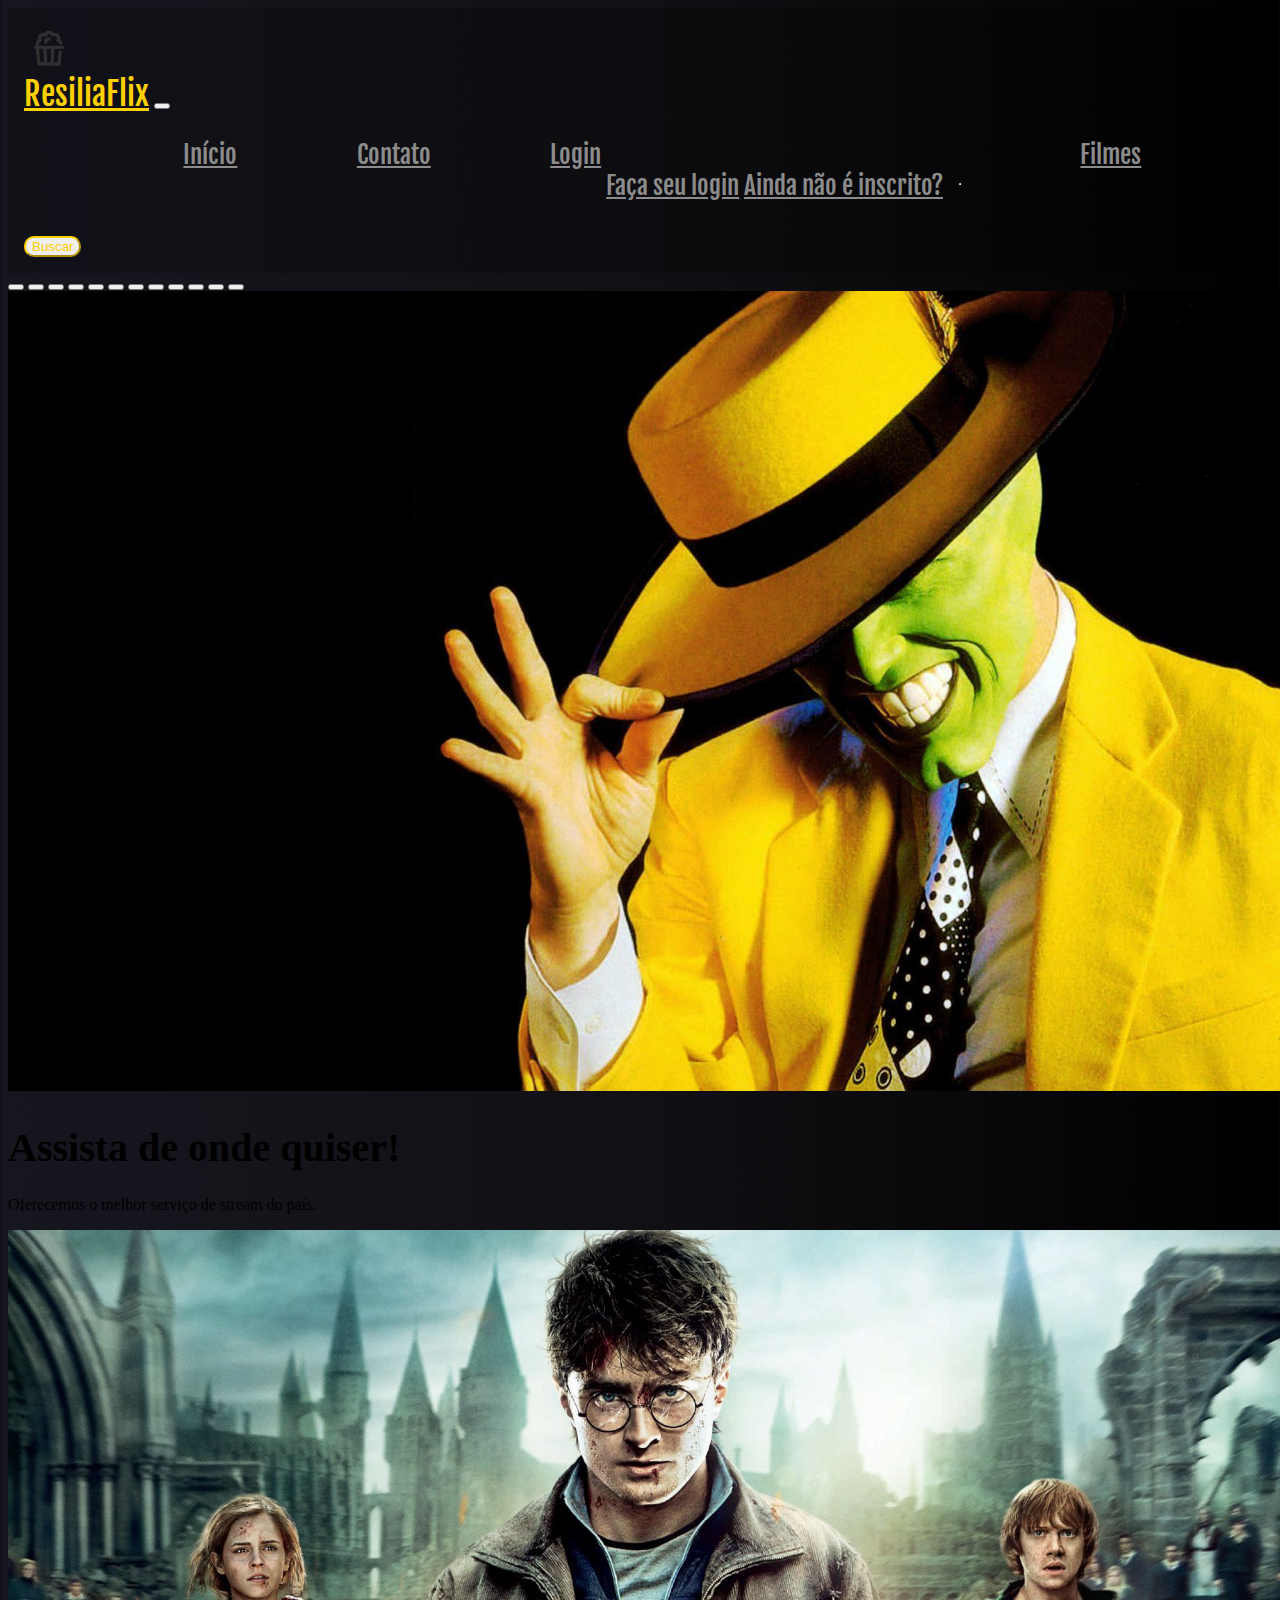
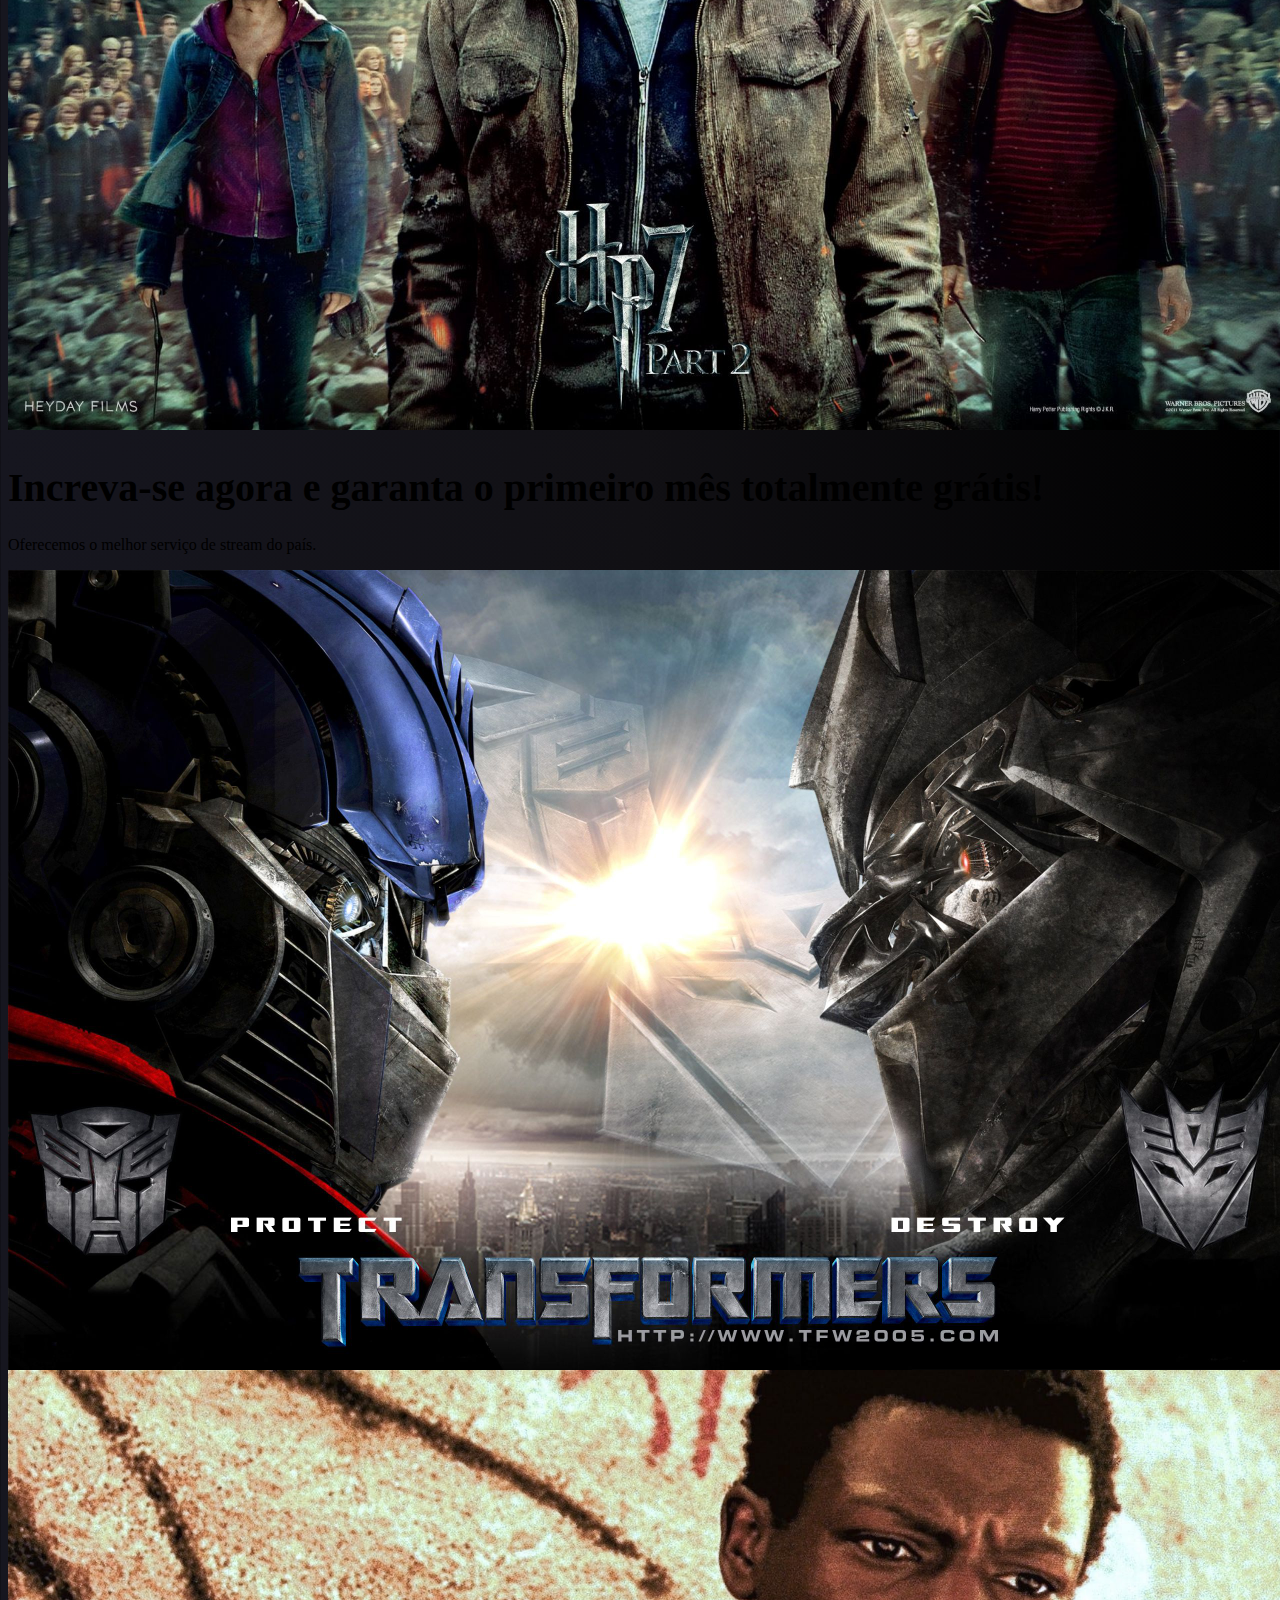
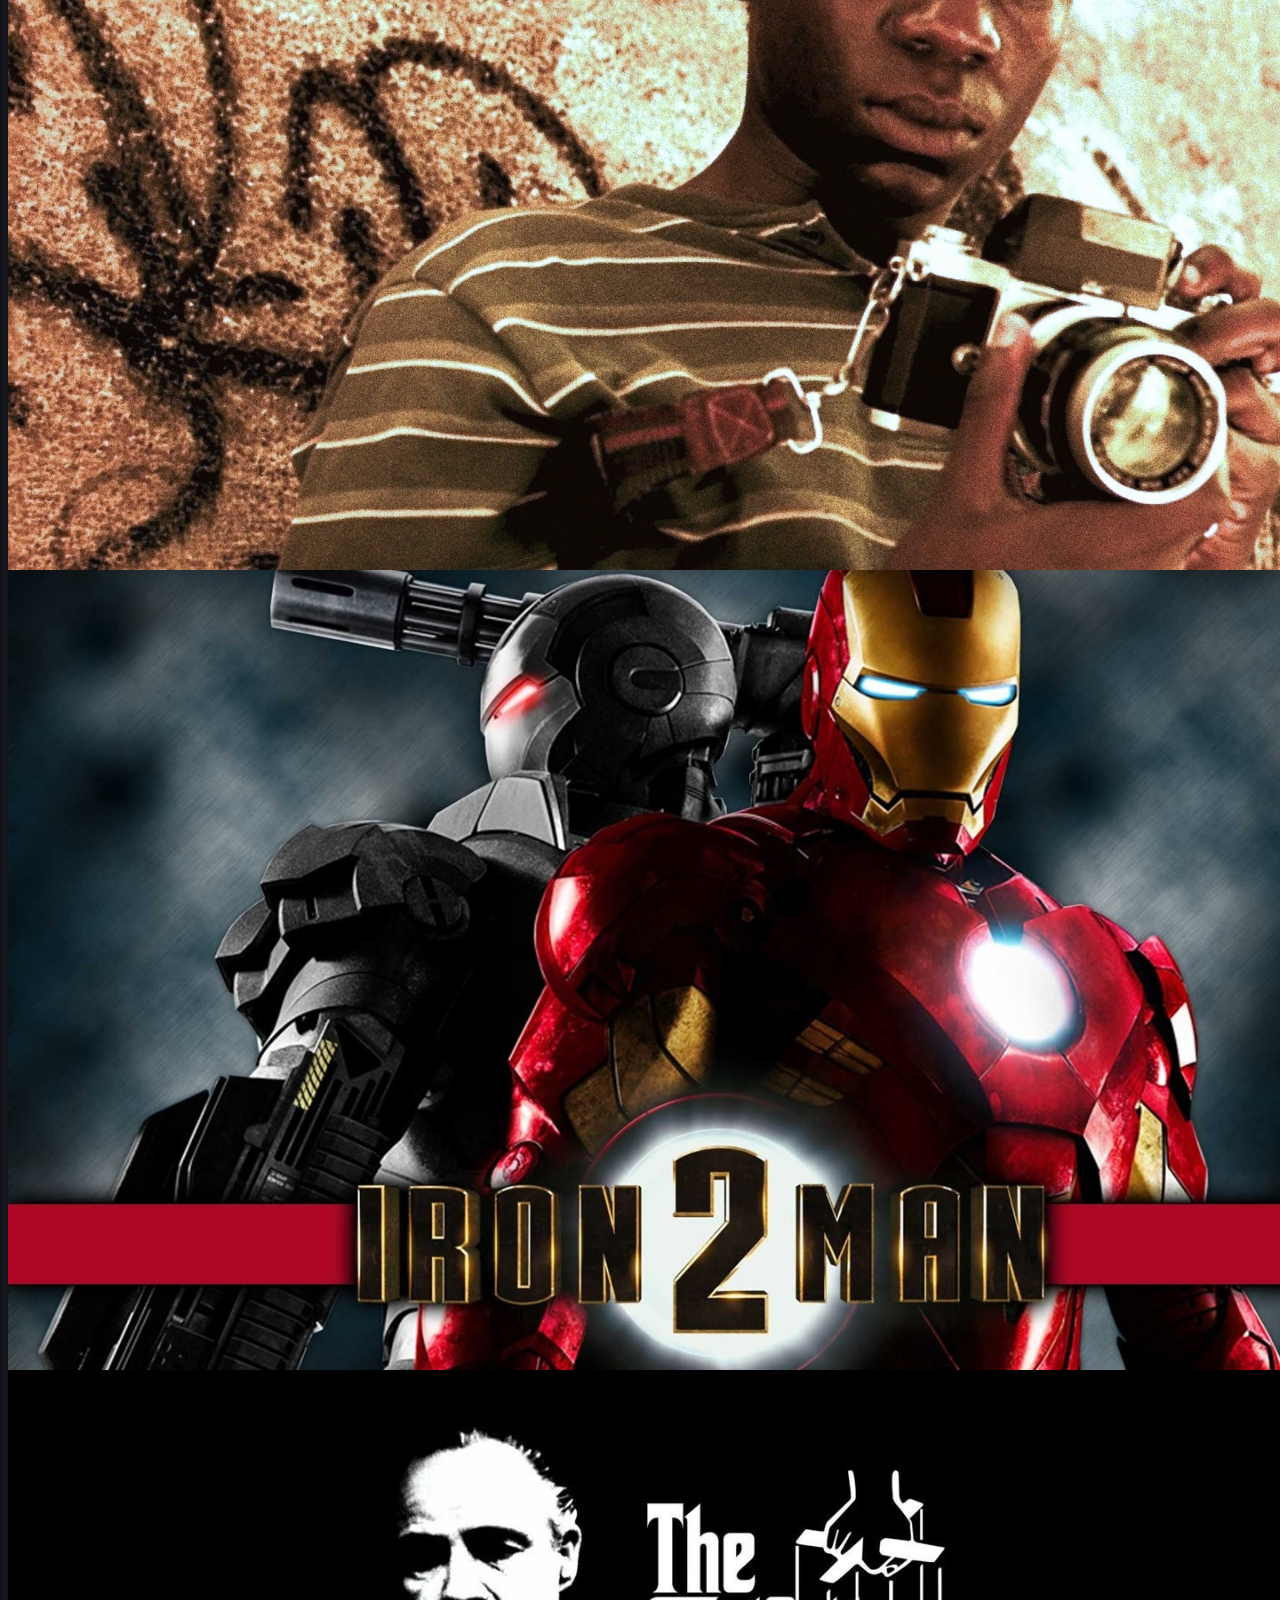
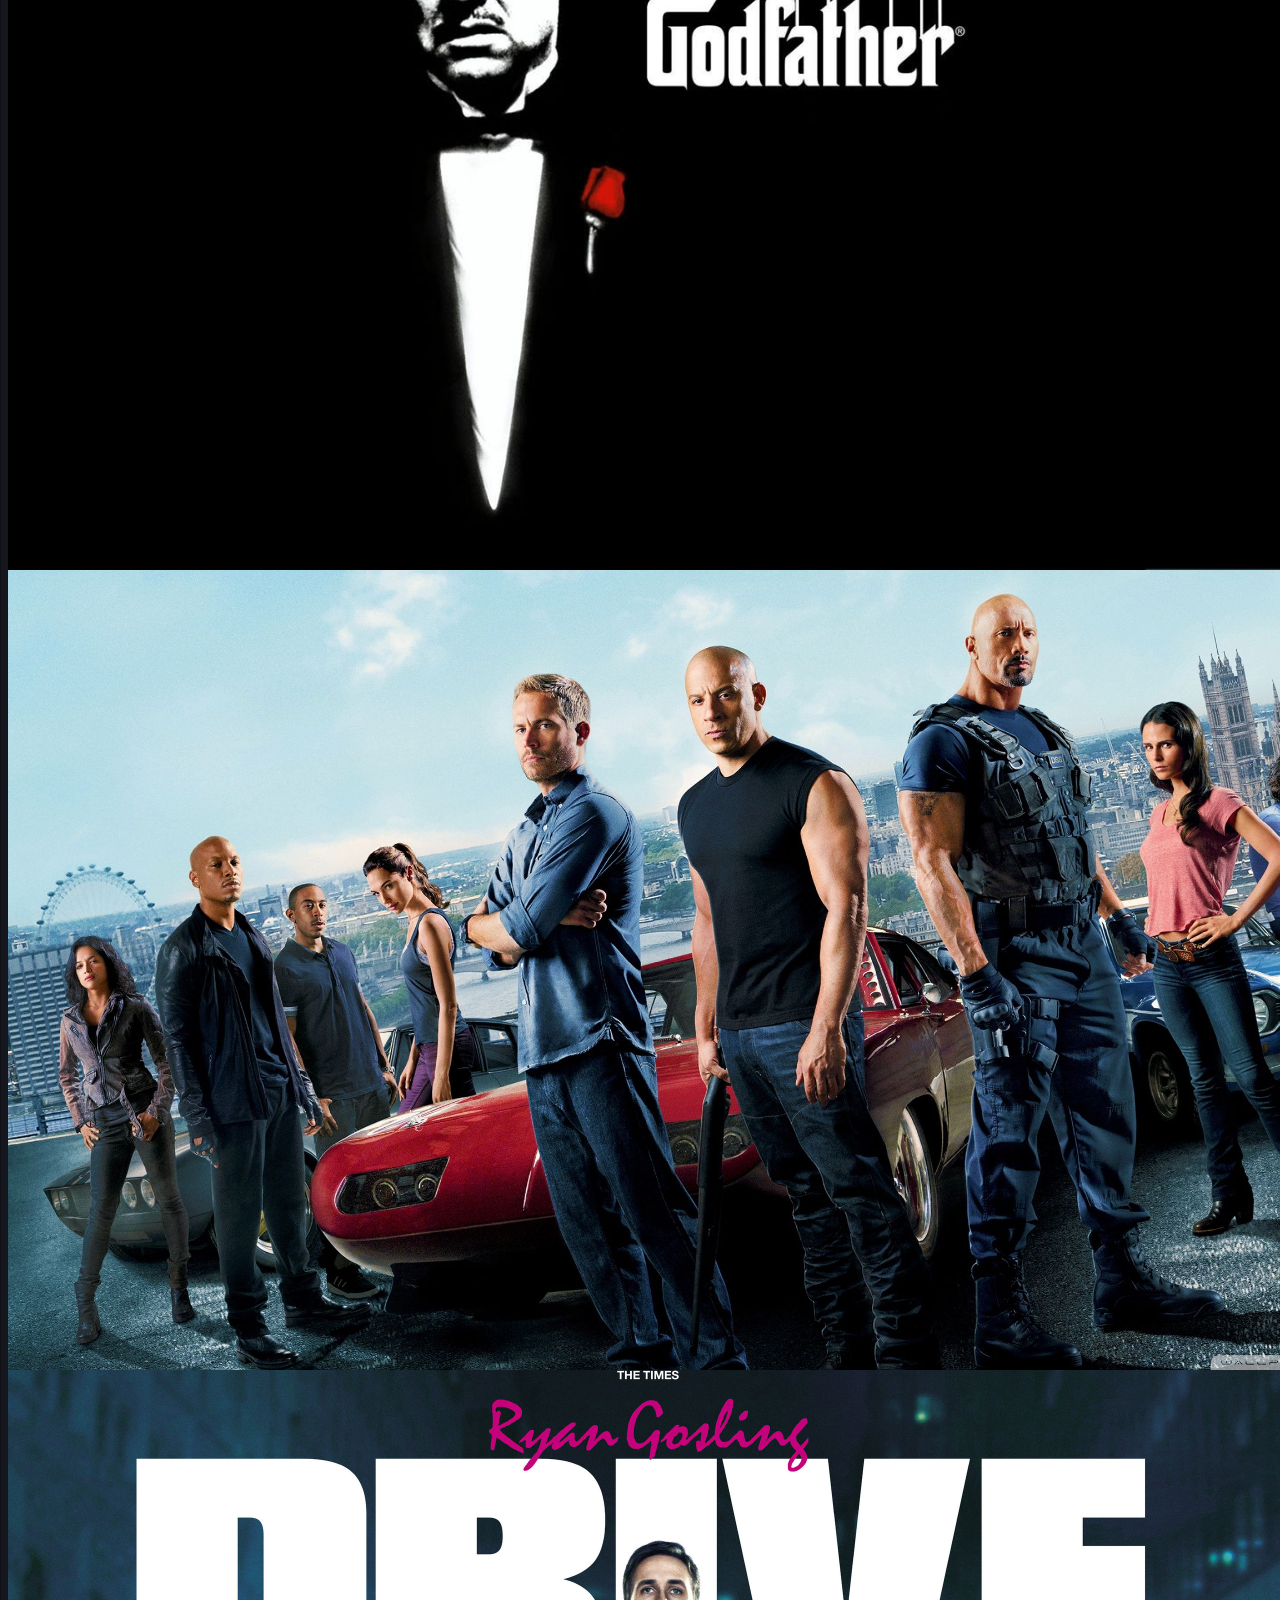
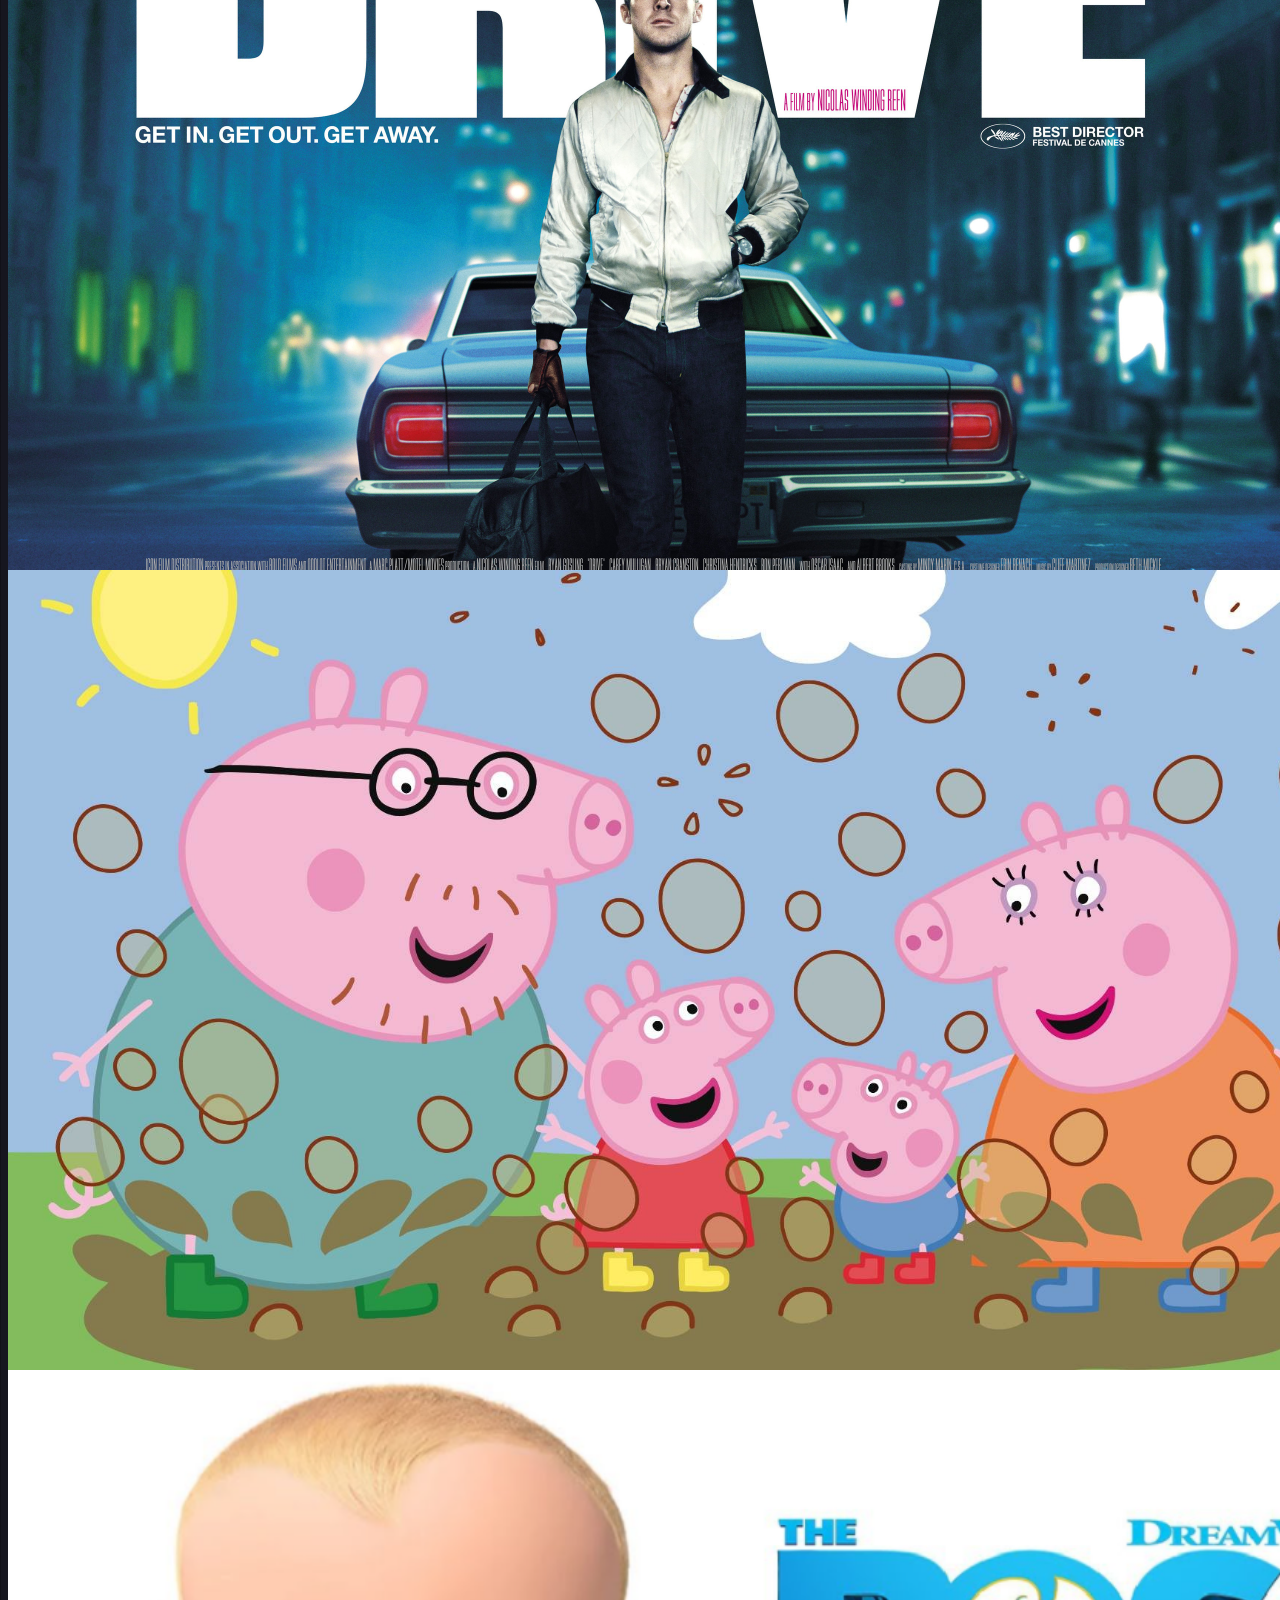
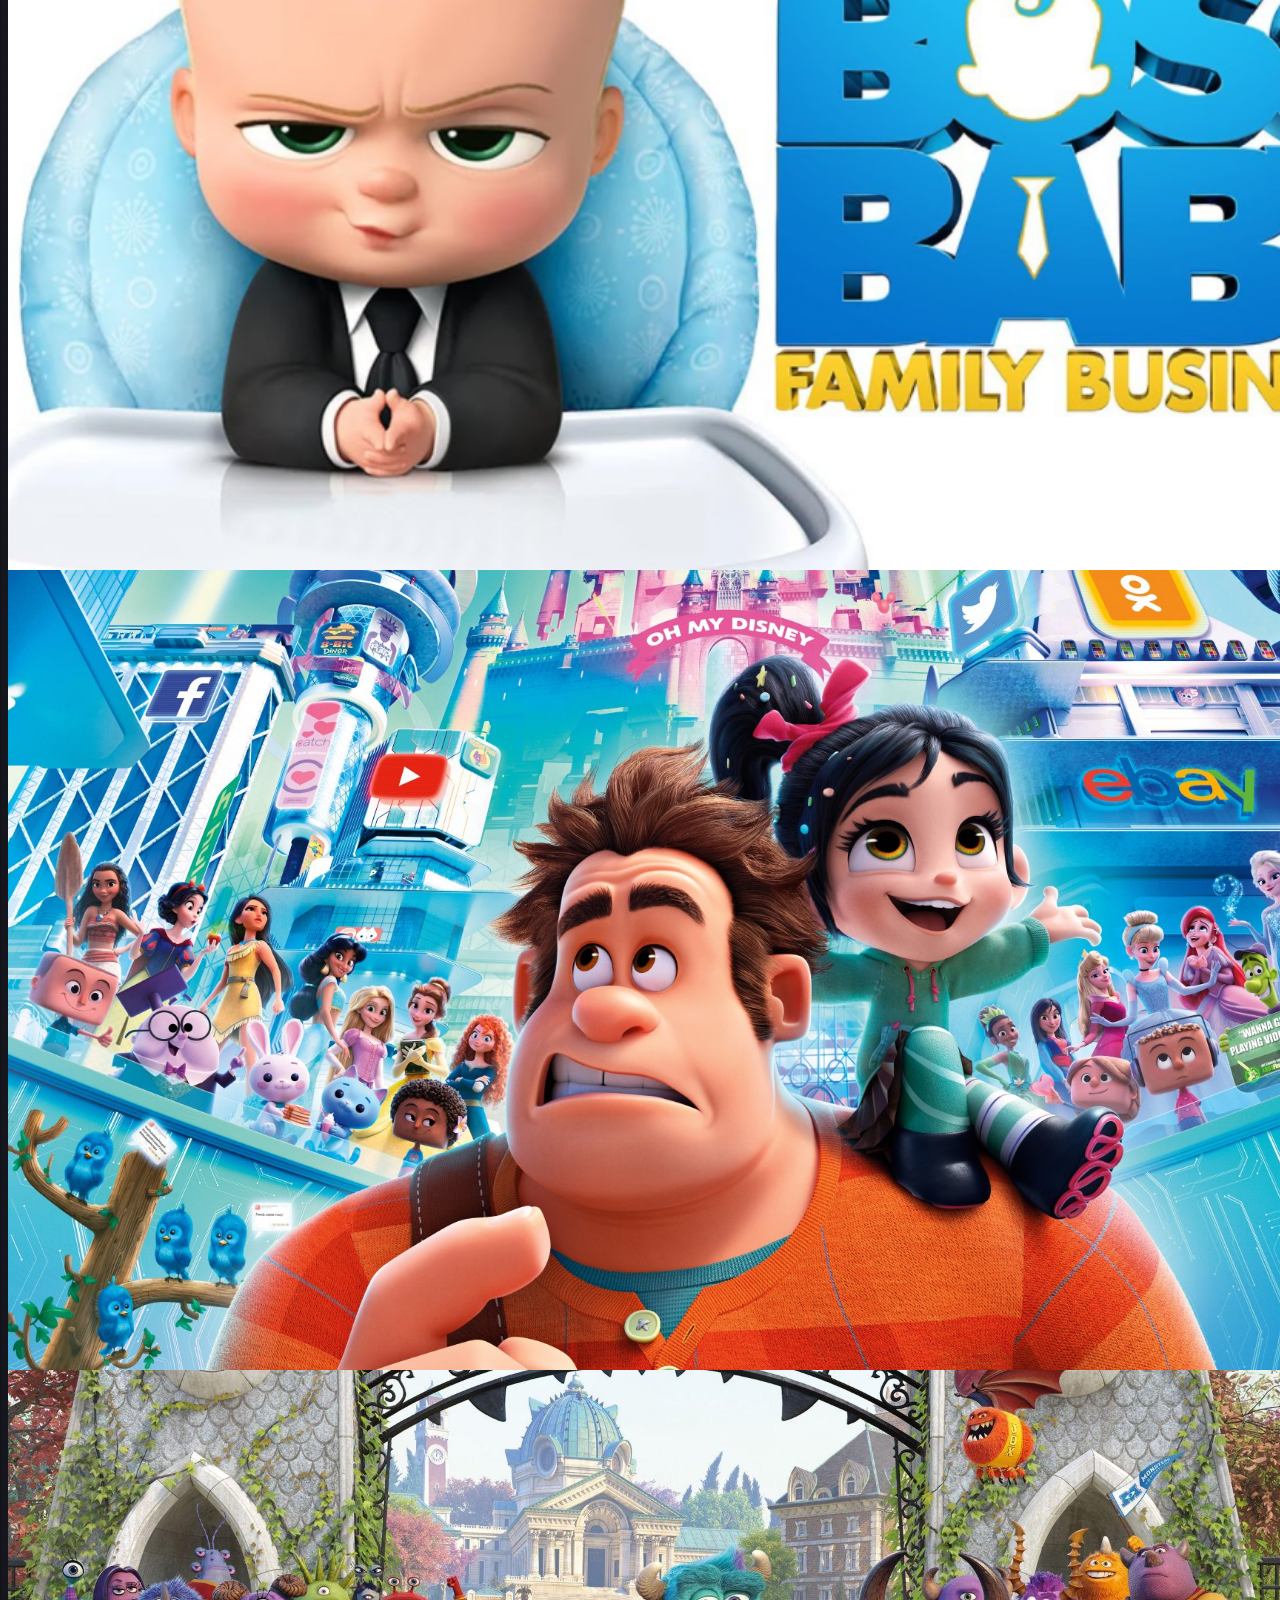
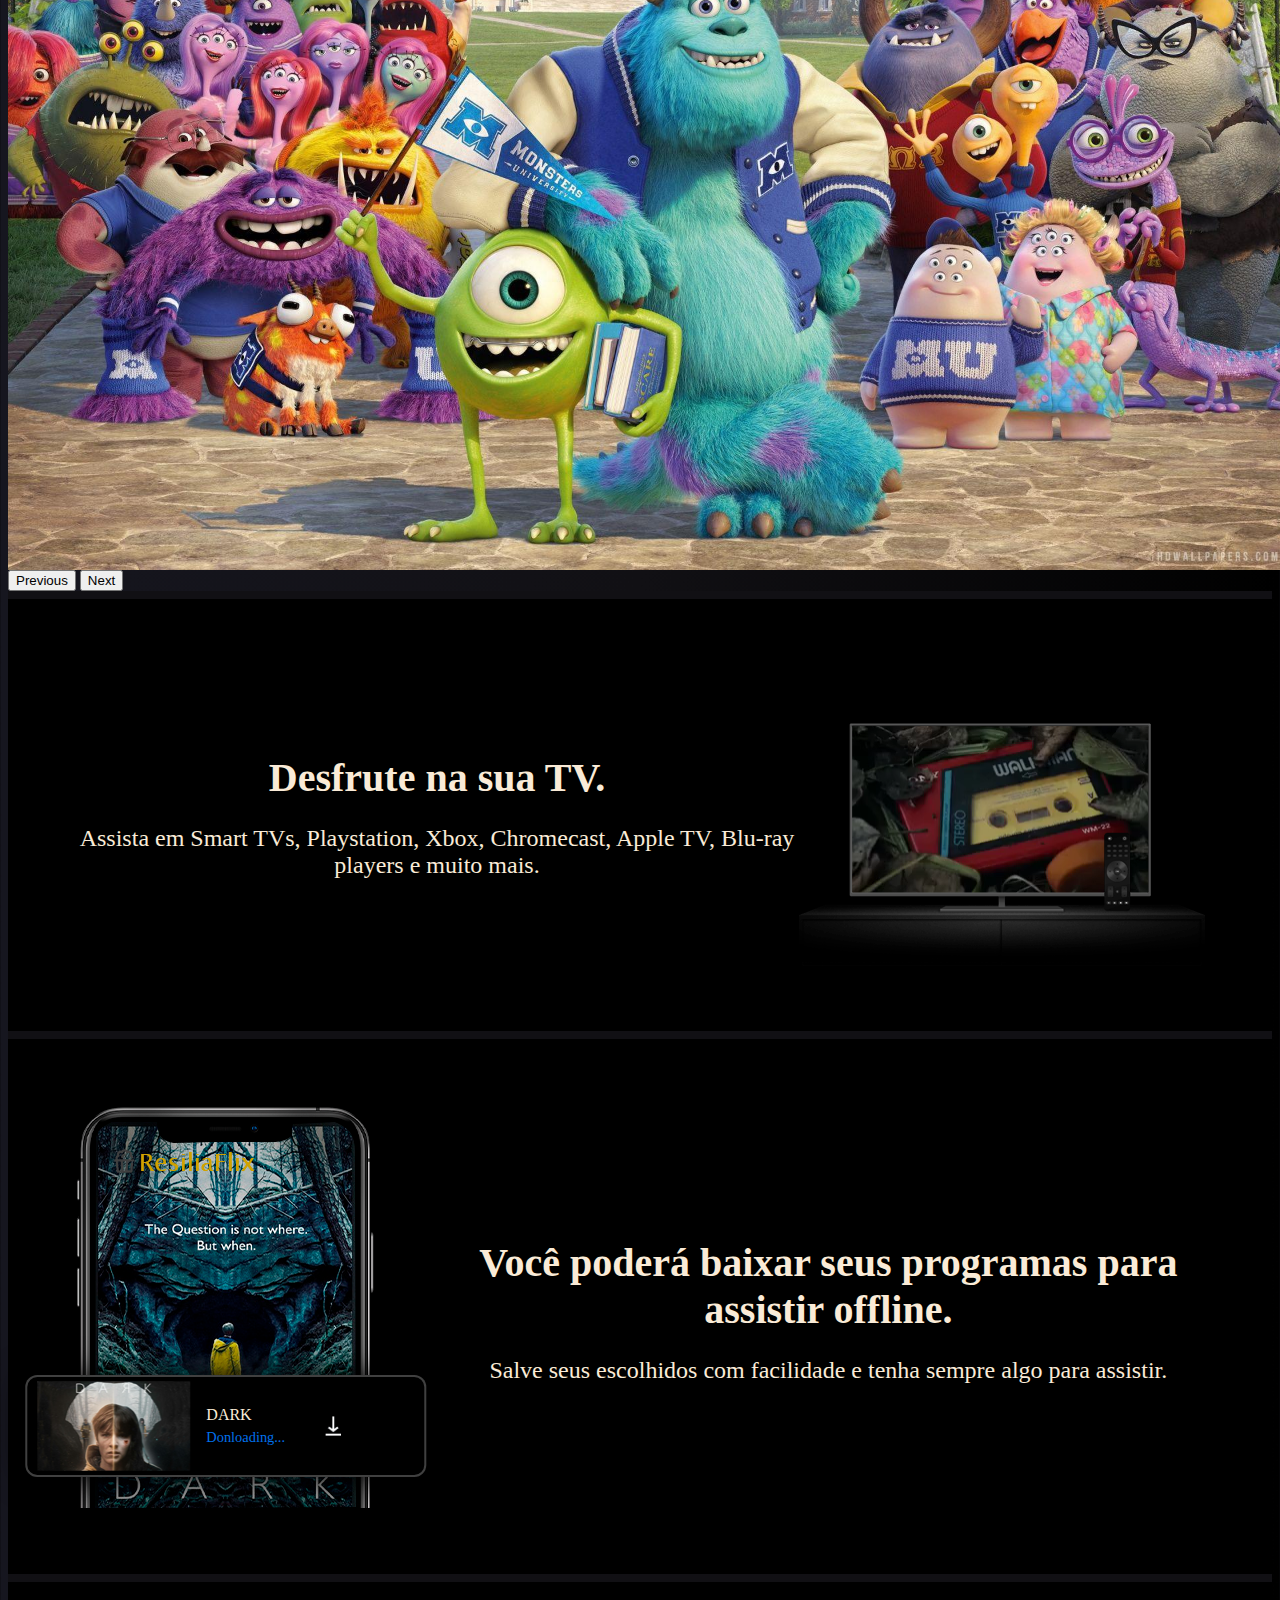
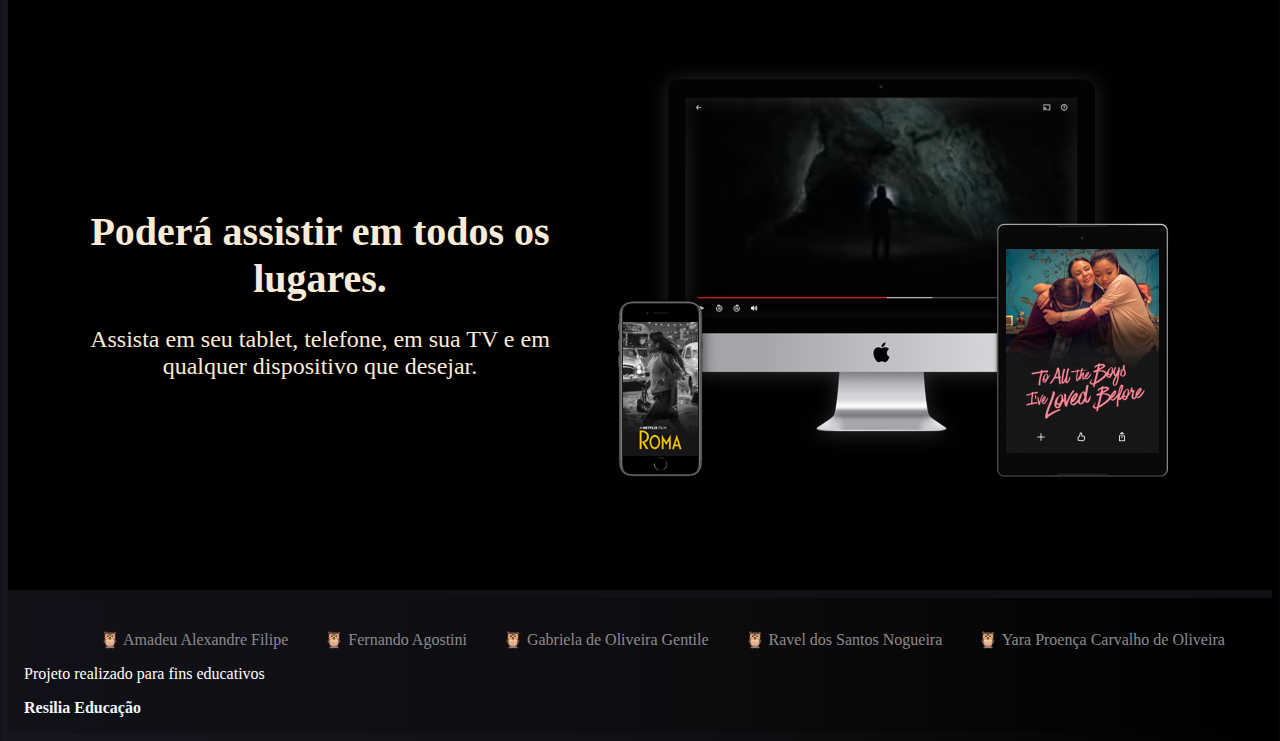
<file: index.html>
<!DOCTYPE html>
<html lang="pt-br">

<head>
    <meta charset="UTF-8">
    <meta http-equiv="X-UA-Compatible" content="IE=edge">
    <meta name="viewport" content="width=device-width, initial-scale=1.0">

    <!--Font-->
    <link rel="preconnect" href="https://fonts.googleapis.com">
    <link rel="preconnect" href="https://fonts.gstatic.com" crossorigin>
    <link href="https://fonts.googleapis.com/css2?family=Fjalla+One&display=swap" rel="stylesheet">
    <!--Style-->
    <link href="https://cdn.jsdelivr.net/npm/bootstrap@5.0.2/dist/css/bootstrap.min.css" rel="stylesheet" integrity="sha384-EVSTQN3/azprG1Anm3QDgpJLIm9Nao0Yz1ztcQTwFspd3yD65VohhpuuCOmLASjC" crossorigin="anonymous">
    <link rel="stylesheet" href="./css/style.css">
    <link rel="stylesheet" href="./css/media/stylemedia.css">

    <!--JS-->
    <script src="./Script/home.js" defer></script>
    <script src="../Script/cadastroLogin.js" defer></script>


    <!--Script-->
    <script src="https://ajax.googleapis.com/ajax/libs/jquery/3.6.0/jquery.min.js" integrity="sha384-vtXRMe3mGCbOeY7l30aIg8H9p3GdeSe4IFlP6G8JMa7o7lXvnz3GFKzPxzJdPfGK" crossorigin="anonymous"></script>
    <script src="https://cdnjs.cloudflare.com/ajax/libs/popper.js/2.6.0/umd/popper.min.js" integrity="sha512-BmM0/BQlqh02wuK5Gz9yrbe7VyIVwOzD1o40yi1IsTjriX/NGF37NyXHfmFzIlMmoSIBXgqDiG1VNU6kB5dBbA==" crossorigin="anonymous"></script>
    <script src="https://cdn.jsdelivr.net/npm/bootstrap@5.1.1/dist/js/bootstrap.min.js" integrity="sha384-skAcpIdS7UcVUC05LJ9Dxay8AXcDYfBJqt1CJ85S/CFujBsIzCIv+l9liuYLaMQ/" crossorigin="anonymous"></script>
    <script src="../Script/apis.js"></script>
    <!--Icon-->
    <link rel="shortcut icon" href="./assets/img/headIcon.png" type="image/x-icon">
    <title>ResiliaFlix | Home</title>
</head>

<body>
    <!--Navegation-->
    <nav class="navbar navbar-expand-lg navbar-dark bg">
        <div class=" navFont container-fluid">
            <img class="logoIcon" src="./assets/img/testeIcon.png" alt="">
            <a class="navbar-brand logoTxt" href="index.html">ResiliaFlix</a>
            <button class="navbar-toggler" type="button" data-bs-toggle="collapse" data-bs-target="#navbarSupportedContent" aria-controls="navbarSupportedContent" aria-expanded="false" aria-label="Toggle navigation">
                <span class="navbar-toggler-icon"></span>
            </button>
            <div class="collapse navbar-collapse" id="navbarSupportedContent">
                <ul class="navbar-nav me-auto mb-2 mb-lg-0">
                    <li class="nav-item">
                        <a class="nav-link active txtNavBar" aria-current="page" href="index.html">Início</a>
                    </li>
                    <li class="nav-item">
                        <a class="nav-link txtNavBar" href="./html/contacts.html">Contato</a>
                    </li>
                    <li class="nav-item dropdown">
                        <a class="nav-link dropdown-toggle txtNavBar" href="#" id="navbarDropdown" role="button" data-bs-toggle="dropdown" aria-expanded="false">
                            Login
                        </a>
                        <ul class="dropdown-menu txtNavBar" aria-labelledby="navbarDropdown">
                            <li><a class="dropdown-item txtNavBar" href="./html/login.html">Faça seu login</a></li>
                            <li><a class="dropdown-item txtNavBar" href="./html/registrationForm.html">Ainda não é inscrito?</a></li>
                            <li>
                                <hr class="dropdown-divider txtNavBar">
                            </li>
                        </ul>
                    </li>
                    <li class="nav-item ">
                        <a class="nav-link txtNavBar" href="./html/movieSearch.html">Filmes</a>
                    </li>
                </ul>
                <form class="d-flex">
                    <button id="movieSearch" class="myBtn btn btn-outline-success" type="submit"><a class="aRes" href="./html/movieSearch.html">Buscar</a></button>
                </form>
            </div>
        </div>
    </nav>

    <!--Carousel-->
    <main>
        <div id="carouselExampleCaptions" class="carousel slide myCarousel" data-bs-ride="carousel">
            <div class="carousel-indicators">
                <button type="button" data-bs-target="#carouselExampleCaptions" data-bs-slide-to="0" class="active" aria-current="true" aria-label="Slide 1"></button>
                <button type="button" data-bs-target="#carouselExampleCaptions" data-bs-slide-to="1" aria-label="Slide 2"></button>
                <button type="button" data-bs-target="#carouselExampleCaptions" data-bs-slide-to="2" aria-label="Slide 3"></button>
                <button type="button" data-bs-target="#carouselExampleCaptions" data-bs-slide-to="3" aria-label="Slide 4"></button>
                <button type="button" data-bs-target="#carouselExampleCaptions" data-bs-slide-to="4" aria-label="Slide 5"></button>
                <button type="button" data-bs-target="#carouselExampleCaptions" data-bs-slide-to="5" aria-label="Slide 6"></button>
                <button type="button" data-bs-target="#carouselExampleCaptions" data-bs-slide-to="6" aria-label="Slide 7"></button>
                <button type="button" data-bs-target="#carouselExampleCaptions" data-bs-slide-to="7" aria-label="Slide 8"></button>
                <button type="button" data-bs-target="#carouselExampleCaptions" data-bs-slide-to="8" aria-label="Slide 9"></button>
                <button type="button" data-bs-target="#carouselExampleCaptions" data-bs-slide-to="9" aria-label="Slide 10"></button>
                <button type="button" data-bs-target="#carouselExampleCaptions" data-bs-slide-to="10" aria-label="Slide 11"></button>
                <button type="button" data-bs-target="#carouselExampleCaptions" data-bs-slide-to="11" aria-label="Slide 12"></button>
            </div>
            <div class="carousel-inner">
                <div class="carousel-item active">
                    <a id="a1" href="">
                        <img id="img1" src="./assets/img/4738370.jpg" class="d-block w-100 carouselImg">
                    </a>
                    <div class="carousel-caption d-none d-md-block">
                        <h2 class="display-5">Assista de onde quiser!</h2>
                        <p class="display-6">Oferecemos o melhor serviço de stream do país.</p>
                    </div>
                </div>
                <div class="carousel-item">
                    <a id="a2" href="">
                        <img id="img2" src="./assets/img/516005.jpg" class="d-block w-100 carouselImg">
                    </a>
                    <div class="carousel-caption d-none d-md-block h-50 d-inline-block">
                        <h2 class="display-5">Increva-se agora e garanta o primeiro mês totalmente grátis!</h2>
                        <p class="display-6">Oferecemos o melhor serviço de stream do país.</p>
                    </div>
                </div>
                <div class="carousel-item">
                    <a id="a3" href="">
                        <img id="img3" src="./assets/img/wp6655511.jpg" class="d-block w-100 carouselImg">
                    </a>
                </div>
                <div class="carousel-item">
                    <a id="a4" href="">
                        <img id="img4" src="./assets/img/cidade-de-deus-1.jpeg" class="d-block w-100 carouselImg">
                    </a>

                </div>
                <div class="carousel-item">
                    <a id="a5" href="">
                        <img id="img5" src="./assets/img/IronMan2.jpg" class="d-block w-100 carouselImg">
                    </a>
                </div>
                <div class="carousel-item">
                    <a id="a6" href="">
                        <img id="img6" src="./assets/img/the-godfather-part-iii-5b63eca70aa5c.jpg" class="d-block w-100 carouselImg">
                    </a>
                </div>
                <div class="carousel-item">
                    <a id="a7" href="">
                        <img id="img7" src="./assets/img/wp1830927.jpg" class="d-block w-100 carouselImg">
                    </a>
                </div>
                <div class="carousel-item">
                    <a id="a8" href="">
                        <img id="img8" src="./assets/img/wp2696170.jpg" class="d-block w-100 carouselImg">
                    </a>
                </div>
                <div class="carousel-item">
                    <a id="a9" href="">
                        <img id="img9" src="./assets/img/peppa.jpg" class="d-block w-100 carouselImg">
                    </a>
                </div>
                <div class="carousel-item">
                    <a id="a10" ref="">
                        <img id="img10" src="./assets/img/theBossBaby.png" class="d-block w-100 carouselImg">
                    </a>
                </div>
                <div class="carousel-item">
                    <a id="a11" href="">
                        <img id="img11" src="./assets/img/thumb-1920-968906.jpg" class="d-block w-100 carouselImg">
                    </a>
                </div>
                <div class="carousel-item">
                    <a id="a12" href="">
                        <img id="img12" src="./assets/img/wp2445003.jpg" class="d-block w-100 carouselImg">
                    </a>
                </div>
            </div>
            <button class="carousel-control-prev" type="button" data-bs-target="#carouselExampleCaptions" data-bs-slide="prev">
                <span class="carousel-control-prev-icon" aria-hidden="true"></span>
                <span class="visually-hidden">Previous</span>
            </button>
            <button class="carousel-control-next" type="button" data-bs-target="#carouselExampleCaptions" data-bs-slide="next">
                <span class="carousel-control-next-icon" aria-hidden="true"></span>
                <span class="visually-hidden">Next</span>
            </button>
        </div>
    </main>

    <!--section''-->
    <section class="section">
        <div class="container">
            <div class="grid">
                <div>
                    <h1>
                        Desfrute na sua TV.
                    </h1>
                    <p>
                        Assista em Smart TVs, Playstation, Xbox, Chromecast, Apple TV, Blu-ray players e muito mais.
                    </p>
                </div>
                <div class="imgTv">
                    <img src="./assets/img/tv - Copy.png" alt="">
                    <video class="videoHome" autoplay palysinline muted loop>
                        <source src="./assets/img/movieDark (1) (1).mp4" type="video/mp4">
                    </video>
                </div>
            </div>
        </div>
    </section>

    <section class="section">
        <div class="container">
            <div class="grid2">
                <div class="imgTv">
                    <img src="./assets/img/cellD.png" alt="">
                    <div class="imgUpAnimation">
                        <div class="cardDivAnimation">
                            <img class="darkImgPoster" src="./assets/img/poster.png" alt="Poster série Dark">
                        </div>
                        <div class="divTxtImg">
                            <div class="divAnimationTxt">
                                DARK
                            </div>
                            <div class="divAnimationTxt2">
                                Donloading...
                            </div>
                        </div>
                        <div class="gif"></div>
                    </div>
                </div>

                <div>
                    <h2>
                        Você poderá baixar seus programas para assistir offline.
                    </h2>
                    <p>
                        Salve seus escolhidos com facilidade e tenha sempre algo para assistir.
                    </p>
                </div>
            </div>
        </div>
    </section>

    <section class="section3">
        <div class="container">
            <div class="grid">
                <div>
                    <h3 class="h3Section">
                        Poderá assistir em todos os lugares.
                    </h3>
                    <p class="p3Section">
                        Assista em seu tablet, telefone, em sua TV e em qualquer dispositivo que desejar.
                    </p>
                </div>
                <div class="imgTv">
                    <img src="./assets/img/device-pile.png" alt="">

                    <video class="videoHome2" autoplay palysinline muted loop>
                        <source src="./assets/img/darkM 2.mp4" type="video/mp4">
                    </video>
                </div>
            </div>
        </div>
    </section>

    <!--Footer-->
    <div class="footer">
        <footer class="bg text-center text-lg-start">
            <div>
                <ul>
                    <li class="list">
                        <a class="myA" href="https://github.com/amadeual" target="_blank">
                            Amadeu Alexandre Filipe
                        </a>
                    </li>
                    <li class="list">
                        <a class="myA" href="https://github.com/FernandoAgostini28" target="_blank">
                            Fernando Agostini
                        </a>
                    </li>
                    <li class="list">
                        <a class="myA" href="">
                            Gabriela de Oliveira Gentile
                        </a>
                    </li>
                    <li class="list">
                        <a class="myA" href="https://github.com/nogueiraravel" target="_blank">
                            Ravel dos Santos Nogueira
                        </a>
                    </li>
                    <li class="list">
                        <a class="myA" href="https://github.com/YaraProenca" target="_blank">
                            Yara Proença Carvalho de Oliveira
                        </a>
                    </li>
                </ul>

                <div class="text-center p-3">
                    <p class="footcopy">
                        Projeto realizado para fins educativos
                    </p>
                    <a id="resiliaA" class="myA text-white txtNavBar" href="https://www.resilia.com.br/" target="_blank">
                        Resilia Educação
                    </a>
                </div>
            </div>
        </footer>
    </div>
</body>

</html>
</file>
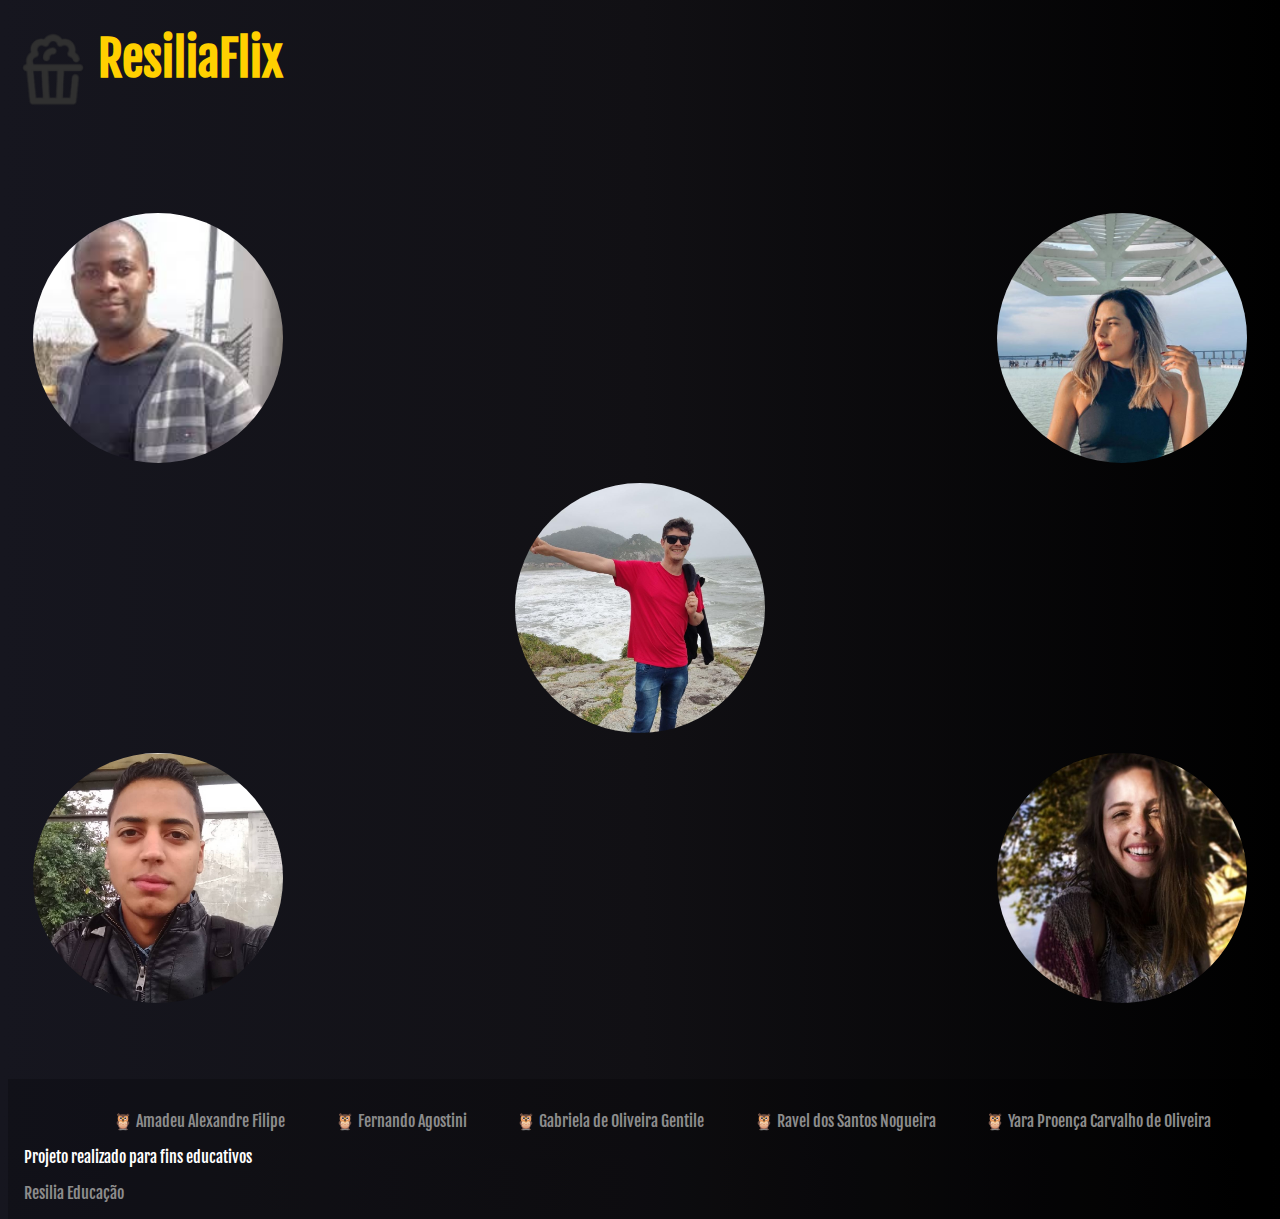
<file: html/contacts.html>
<!DOCTYPE html>
<html lang="pt-br">

<head>
  <meta charset="UTF-8">
  <meta http-equiv="X-UA-Compatible" content="IE=edge">
  <meta name="viewport" content="width=device-width, initial-scale=1.0">

  <!--Font-->
  <link rel="preconnect" href="https://fonts.googleapis.com">
  <link rel="preconnect" href="https://fonts.gstatic.com" crossorigin>
  <link href="https://fonts.googleapis.com/css2?family=Fjalla+One&display=swap" rel="stylesheet">
  <!--Style-->
  <link href="https://cdn.jsdelivr.net/npm/bootstrap@5.0.2/dist/css/bootstrap.min.css" rel="stylesheet" integrity="sha384-EVSTQN3/azprG1Anm3QDgpJLIm9Nao0Yz1ztcQTwFspd3yD65VohhpuuCOmLASjC" crossorigin="anonymous">
  <link rel="stylesheet" href="../css/contacts.css">
  <link rel="stylesheet" href="../css/media.css">
  <link rel="stylesheet" href="../css/global.css">

    
  <!--Script-->
  <script src="https://ajax.googleapis.com/ajax/libs/jquery/3.6.0/jquery.min.js" integrity="sha384-vtXRMe3mGCbOeY7l30aIg8H9p3GdeSe4IFlP6G8JMa7o7lXvnz3GFKzPxzJdPfGK" crossorigin="anonymous"></script>
  <script src="https://cdnjs.cloudflare.com/ajax/libs/popper.js/2.6.0/umd/popper.min.js" integrity="sha512-BmM0/BQlqh02wuK5Gz9yrbe7VyIVwOzD1o40yi1IsTjriX/NGF37NyXHfmFzIlMmoSIBXgqDiG1VNU6kB5dBbA==" crossorigin="anonymous"></script>
  <script src="https://cdn.jsdelivr.net/npm/bootstrap@5.1.1/dist/js/bootstrap.min.js" integrity="sha384-skAcpIdS7UcVUC05LJ9Dxay8AXcDYfBJqt1CJ85S/CFujBsIzCIv+l9liuYLaMQ/" crossorigin="anonymous"></script>
 
  <!--Icon-->
  <link rel="shortcut icon" href="../assets/img/headIcon.png" type="image/x-icon">
  <title>ResiliaFlix | Contatos</title>
</head>

<body>
  <header>
    <div class="logo">
      <img class="imgLogo" src="../assets/img/testeIcon.png" alt="">
      <h1 class="h1Logo">
        <a href="../index.html">
          ResiliaFlix
        </a>
      </h1>
    </div>
  </header>

  <main>
    <section class="members">
      <div class="imgDiv1">
        <a href="https://www.linkedin.com/in/amadeualexandre/" target="_blank">
          <img src="../assets/img/amadeu.png" alt="Foto integrante do grupo Amadeu">
        </a>
      </div>

      <div class="imgDiv2">
        <a href="https://github.com/FernandoAgostini28" target="_blank">
          <img src="../assets/img/fernando.png" alt="Foto integrante do grupo Fernando">
        </a>
      </div>

      <div class="imgDiv3">
        <a href="">
          <img src="../assets/img/gabriela.png">
        </a>
      </div>

      <div class="imgDiv4">
        <a href="https://www.linkedin.com/in/ravel-nogueira-5788a9140/" target="_blank">
          <img src="../assets/img/rRavel.png" alt="Foto integrante do grupo Ravel">
        </a>
      </div>

      <div class="imgDiv5">
        <a href="https://www.linkedin.com/in/yara-proen%C3%A7a-0b84a7211/" target="_blank">
          <img src="../assets/img/yara.png" alt="Foto integrante do grupo Yara">
        </a>
      </div>

    </section>
  </main>

  <!--Footer-->
  <div class="footer">
    <footer class="bg text-center text-lg-start">
      <div>
        <ul>
          <li class="list">
            <a class="myA" href="https://github.com/amadeual" target="_blank">
              Amadeu Alexandre Filipe
            </a>
          </li>
          <li class="list">
            <a class="myA" href="https://github.com/FernandoAgostini28" target="_blank">
              Fernando Agostini
            </a>
          </li>
          <li class="list">
            <a class="myA" href="">
              Gabriela de Oliveira Gentile
            </a>
          </li>
          <li class="list">
            <a class="myA" href="https://github.com/nogueiraravel" target="_blank">
              Ravel dos Santos Nogueira
            </a>
          </li>
          <li class="list">
            <a class="myA" href="https://github.com/YaraProenca" target="_blank">
              Yara Proença Carvalho de Oliveira
            </a>
          </li>
        </ul>

        <div class="text-center p-3">
          <p class="footcopy">
            Projeto realizado para fins educativos
          </p>
          <a id="resiliaA" class="text-white txtNavBar" href="https://www.resilia.com.br/" target="_blank">
            Resilia Educação
          </a>
        </div>
      </div>
    </footer>
  </div>
</body>

</html>
</file>
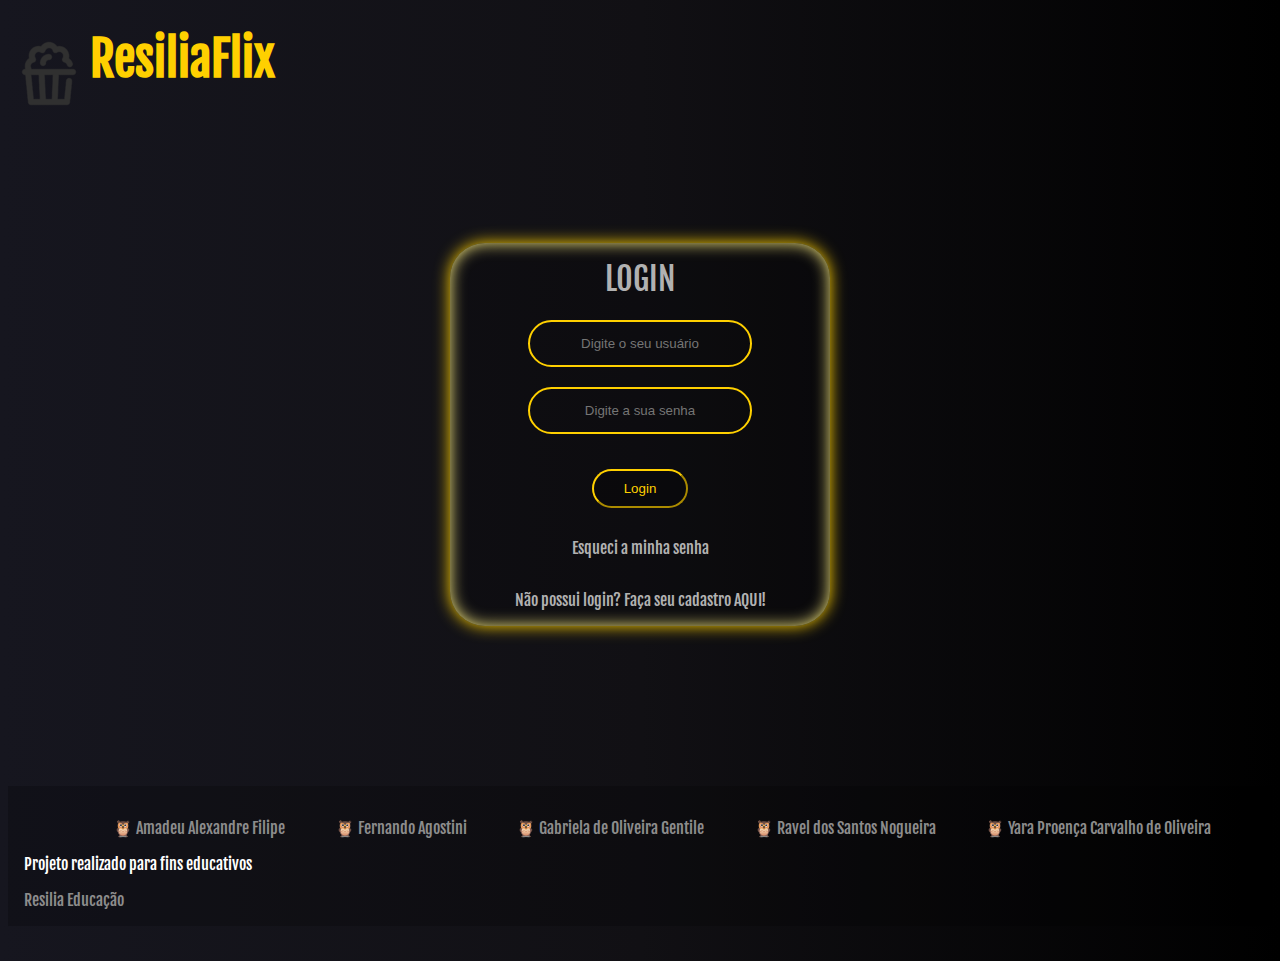
<file: html/login.html>
<!DOCTYPE html>
<html lang="pt-br">

<head>
  <meta charset="UTF-8">
  <meta http-equiv="X-UA-Compatible" content="IE=edge">
  <meta name="viewport" content="width=device-width, initial-scale=1.0">

  <!--Font-->
  <link rel="preconnect" href="https://fonts.googleapis.com">
  <link rel="preconnect" href="https://fonts.gstatic.com" crossorigin>
  <link href="https://fonts.googleapis.com/css2?family=Fjalla+One&display=swap" rel="stylesheet">

  <!--Style-->
  <link href="https://cdn.jsdelivr.net/npm/bootstrap@5.0.2/dist/css/bootstrap.min.css" rel="stylesheet" integrity="sha384-EVSTQN3/azprG1Anm3QDgpJLIm9Nao0Yz1ztcQTwFspd3yD65VohhpuuCOmLASjC" crossorigin="anonymous">
  <link rel="stylesheet" href="../css/login.css">
  <link rel="stylesheet" href="../css/media/loginMedia.css">
  <link rel="stylesheet" href="../css/global.css">
 


  <script src="../Script/cadastroLogin.js" defer></script>


  <!--Script-->
  <script src="https://ajax.googleapis.com/ajax/libs/jquery/3.6.0/jquery.min.js" integrity="sha384-vtXRMe3mGCbOeY7l30aIg8H9p3GdeSe4IFlP6G8JMa7o7lXvnz3GFKzPxzJdPfGK" crossorigin="anonymous"></script>
  <script src="https://cdnjs.cloudflare.com/ajax/libs/popper.js/2.6.0/umd/popper.min.js" integrity="sha512-BmM0/BQlqh02wuK5Gz9yrbe7VyIVwOzD1o40yi1IsTjriX/NGF37NyXHfmFzIlMmoSIBXgqDiG1VNU6kB5dBbA==" crossorigin="anonymous"></script>
  <script src="https://cdn.jsdelivr.net/npm/bootstrap@5.1.1/dist/js/bootstrap.min.js" integrity="sha384-skAcpIdS7UcVUC05LJ9Dxay8AXcDYfBJqt1CJ85S/CFujBsIzCIv+l9liuYLaMQ/" crossorigin="anonymous"></script>
  <script src="../Script/login.js" defer></script>
  <!--Icon-->
  <link rel="shortcut icon" href="../assets/img/headIcon.png" type="image/x-icon">
  <title>ResiliaFlix | Login</title>
</head>

<body>
  <header>
    <div class="logo">
      <img class="imgLogo" src="../assets/img/testeIcon.png" alt="">
      <h1 class="h1Logo">
        <a href="../index.html">
          ResiliaFlix
        </a>
      </h1>
    </div>
  </header>

  <!--Formulário de login-->
  <div class="boxLogin">
    <div class="innerBox">
      <form class="login" method="post">
        <h1>Login</h1>
        <input id='loginUser' type="text" name="" placeholder="Digite o seu usuário" value="">
        <input id='loginSenha' type="password" name="" placeholder="Digite a sua senha" value="">
      </form>
        <button id='loginUserBtn' type="button" value="Login">Login</button>
      <p class="login-senha"><a class="aLogin" href="./passwordRecovery.html">Esqueci a minha senha</a></p>
      <p class="login-senha">Não possui login? Faça seu cadastro <a class="aLogin" href="./registrationForm.html">AQUI!</a></p>
    </div>
  </div>

  <!--Footer-->
  <div class="footer">
    <footer class="bg text-center text-lg-start">
      <div>
        <ul>
          <li>
            <a href="https://github.com/amadeual" target="_blank">
              Amadeu Alexandre Filipe
            </a>
          </li>
          <li>
            <a href="https://github.com/FernandoAgostini28" target="_blank">
              Fernando Agostini
            </a>
          </li>
          <li>
            <a href="#" target="_blank">
              Gabriela de Oliveira Gentile
            </a>
          </li>
          <li>
            <a href="https://github.com/nogueiraravel" target="_blank">
              Ravel dos Santos Nogueira
            </a>
          </li>
          <li>
            <a href="https://github.com/YaraProenca" target="_blank">
              Yara Proença Carvalho de Oliveira
            </a>
          </li>
        </ul>


        <div class="text-center p-3">
          <p class="footcopy">
            Projeto realizado para fins educativos
          </p>
          <a class="text-white txtNavBar" href="https://www.resilia.com.br/" target="_blank">
            Resilia Educação
          </a>
        </div>
      </div>
    </footer>
  </div>
</body>

</html>
</file>
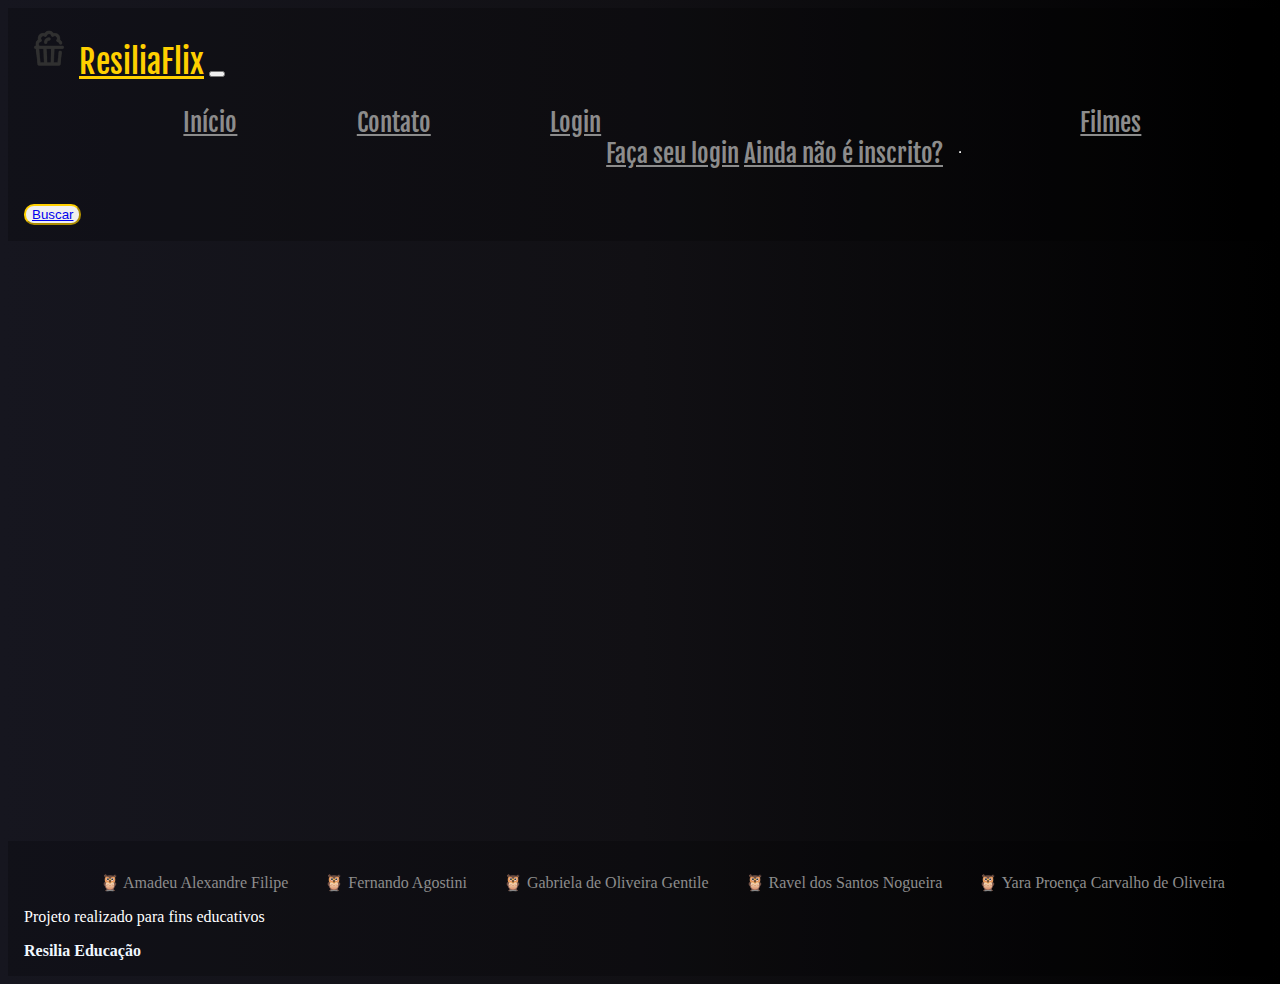
<file: html/movieResults.html>
<!DOCTYPE html>
<html lang="pt-br">

<head>
  <meta charset="UTF-8">
  <meta http-equiv="X-UA-Compatible" content="IE=edge">
  <meta name="viewport" content="width=device-width, initial-scale=1.0">

  <!--Font-->
  <link rel="preconnect" href="https://fonts.googleapis.com">
  <link rel="preconnect" href="https://fonts.gstatic.com" crossorigin>
  <link href="https://fonts.googleapis.com/css2?family=Fjalla+One&display=swap" rel="stylesheet">
  <!--Style-->
  <link href="https://cdn.jsdelivr.net/npm/bootstrap@5.0.2/dist/css/bootstrap.min.css" rel="stylesheet" integrity="sha384-EVSTQN3/azprG1Anm3QDgpJLIm9Nao0Yz1ztcQTwFspd3yD65VohhpuuCOmLASjC" crossorigin="anonymous">
  <link rel="stylesheet" href="../css/movieResults.css">
  <link rel="stylesheet" href="../css/media.css">

  <!--JS-->
  <script src="../Script/detalheFilme.js" defer></script>

  <!--Script-->
  <script src="https://ajax.googleapis.com/ajax/libs/jquery/3.6.0/jquery.min.js" integrity="sha384-vtXRMe3mGCbOeY7l30aIg8H9p3GdeSe4IFlP6G8JMa7o7lXvnz3GFKzPxzJdPfGK" crossorigin="anonymous"></script>
  <script src="https://cdnjs.cloudflare.com/ajax/libs/popper.js/2.6.0/umd/popper.min.js" integrity="sha512-BmM0/BQlqh02wuK5Gz9yrbe7VyIVwOzD1o40yi1IsTjriX/NGF37NyXHfmFzIlMmoSIBXgqDiG1VNU6kB5dBbA==" crossorigin="anonymous"></script>
  <script src="https://cdn.jsdelivr.net/npm/bootstrap@5.1.1/dist/js/bootstrap.min.js" integrity="sha384-skAcpIdS7UcVUC05LJ9Dxay8AXcDYfBJqt1CJ85S/CFujBsIzCIv+l9liuYLaMQ/" crossorigin="anonymous"></script>
  <script src="../Script/apis.js"></script>
  <!--Icon-->
  <link rel="shortcut icon" href="../assets/img/headIcon.png" type="image/x-icon">
  <title>ResiliaFlix | Resultados</title>
</head>

<body>
  <!--Navegation-->
  <nav class="navbar navbar-expand-lg navbar-dark bg">
    <div class=" navFont container-fluid">
      <img class="logoIcon" src="../assets/img/testeIcon.png" alt="">
      <a class="navbar-brand logoTxt" href="#">ResiliaFlix</a>
      <button class="navbar-toggler" type="button" data-bs-toggle="collapse" data-bs-target="#navbarSupportedContent" aria-controls="navbarSupportedContent" aria-expanded="false" aria-label="Toggle navigation">
        <span class="navbar-toggler-icon"></span>
      </button>
      <div class="collapse navbar-collapse" id="navbarSupportedContent">
        <ul class="navbar-nav me-auto mb-2 mb-lg-0">
          <li class="nav-item">
            <a class="nav-link active txtNavBar" aria-current="page" href="../index.html">Início</a>
          </li>
          <li class="nav-item">
            <a class="nav-link txtNavBar" href="./contacts.html">Contato</a>
          </li>
          <li class="nav-item dropdown">
            <a class="nav-link dropdown-toggle txtNavBar" href="#" id="navbarDropdown" role="button" data-bs-toggle="dropdown" aria-expanded="false">
              Login
            </a>
            <ul class="dropdown-menu txtNavBar" aria-labelledby="navbarDropdown">
              <li><a class="dropdown-item txtNavBar" href="./login.html">Faça seu login</a></li>
              <li><a class="dropdown-item txtNavBar" href="./registrationForm.html">Ainda não é inscrito?</a></li>
              <li>
                <hr class="dropdown-divider txtNavBar">
              </li>
            </ul>
          </li>
          <li class="nav-item ">
            <a class="nav-link txtNavBar" href="./movieSearch.html">Filmes</a>
          </li>
        </ul>
        <form class="d-flex">

          <button class="myBtn btn btn-outline-success"><a class="aRes" href="./movieSearch.html">Buscar</a></button>

        </form>
      </div>
    </div>
  </nav>

  <main class="mainBox" id="aboutMovie">
    <div class="detalhes">

    </div>

  </main>

  <!--Footer-->
  <div class="footer">
    <footer class="bg text-center text-lg-start">
      <div>
        <ul>
          <li class="list">
            <a class="myA" href="https://github.com/amadeual" target="_blank">
              Amadeu Alexandre Filipe
            </a>
          </li>
          <li class="list">
            <a class="myA" href="https://github.com/FernandoAgostini28" target="_blank">
              Fernando Agostini
            </a>
          </li>
          <li class="list">
            <a class="myA" href="#" target="_blank">
              Gabriela de Oliveira Gentile
            </a>
          </li>
          <li class="list">
            <a class="myA" href="https://github.com/nogueiraravel" target="_blank">
              Ravel dos Santos Nogueira
            </a>
          </li>
          <li class="list">
            <a class="myA" href="https://github.com/YaraProenca" target="_blank">
              Yara Proença Carvalho de Oliveira
            </a>
          </li>
        </ul>

        <div class="text-center p-3">
          <p class="footcopy">
            Projeto realizado para fins educativos
          </p>
          <a id="resiliaA" class="myA text-white txtNavBar" href="https://www.resilia.com.br/" target="_blank">
            Resilia Educação
          </a>
        </div>
      </div>
    </footer>
  </div>
</body>

</html>
</file>
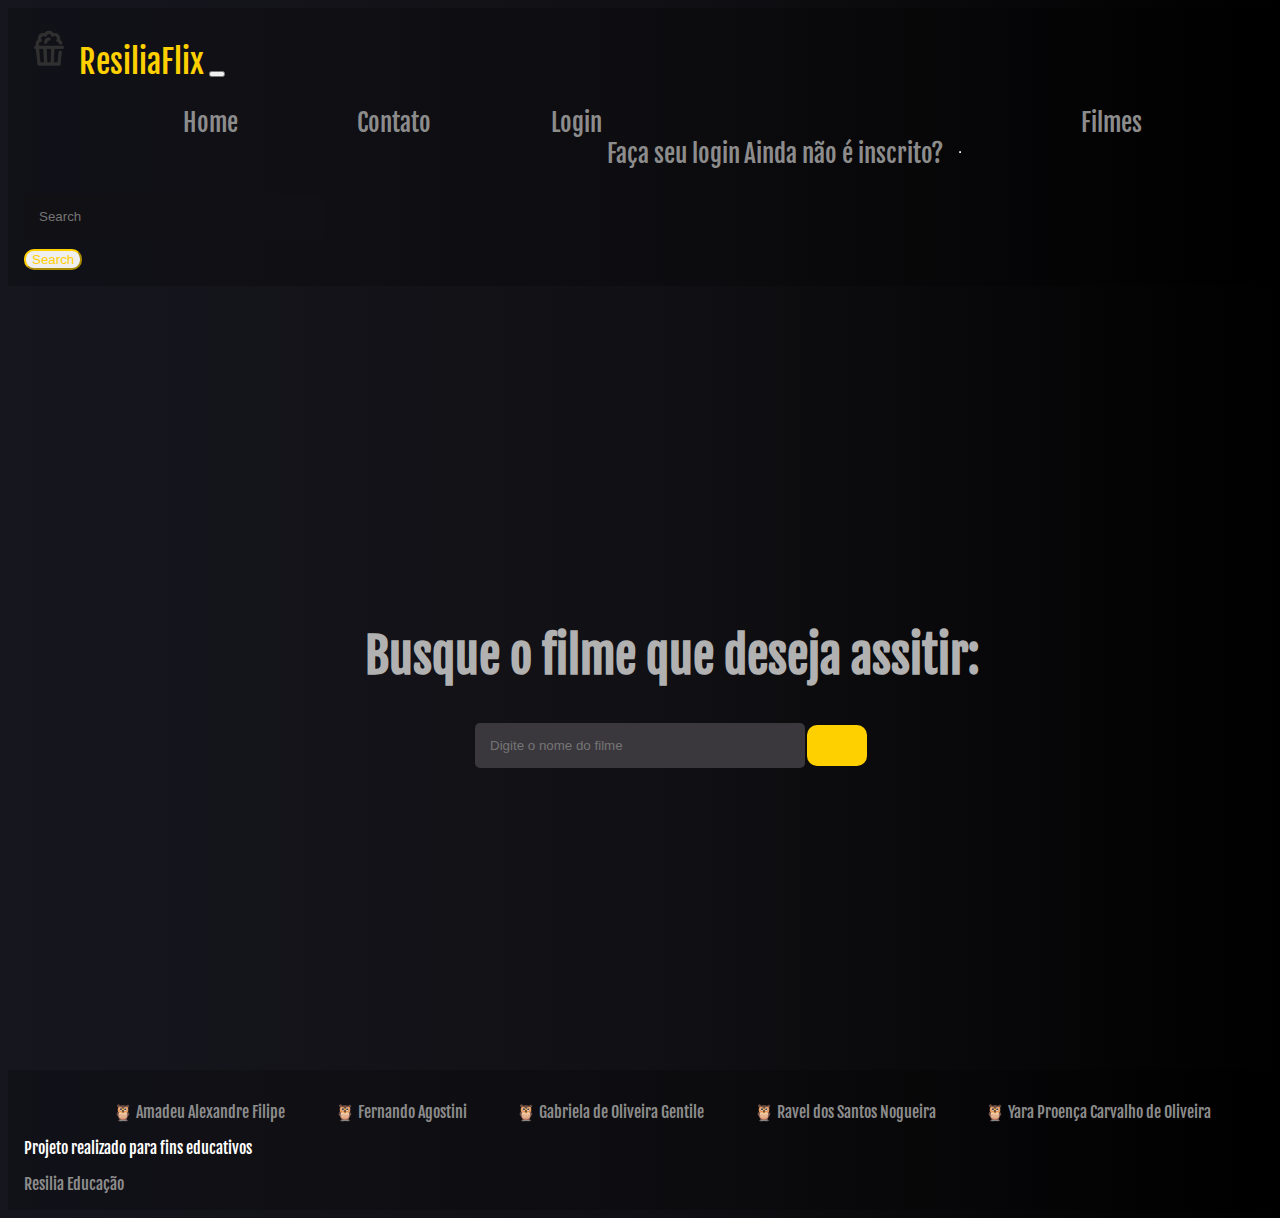
<file: html/movieSearch.html>
<!DOCTYPE html>
<html lang="pt-br">

<head>
  <meta charset="UTF-8">
  <meta http-equiv="X-UA-Compatible" content="IE=edge">
  <meta name="viewport" content="width=device-width, initial-scale=1.0">

  <!--Font-->
  <link rel="preconnect" href="https://fonts.googleapis.com">
  <link rel="preconnect" href="https://fonts.gstatic.com" crossorigin>
  <link href="https://fonts.googleapis.com/css2?family=Fjalla+One&display=swap" rel="stylesheet">
  <!--Style-->
  <link href="https://cdn.jsdelivr.net/npm/bootstrap@5.0.2/dist/css/bootstrap.min.css" rel="stylesheet" integrity="sha384-EVSTQN3/azprG1Anm3QDgpJLIm9Nao0Yz1ztcQTwFspd3yD65VohhpuuCOmLASjC" crossorigin="anonymous">
  <link rel="stylesheet" href="../css/movieSearch.css">
  <link rel="stylesheet" href="../css/media.css">

  
  
  <!--Script-->
  <script src="https://ajax.googleapis.com/ajax/libs/jquery/3.6.0/jquery.min.js" integrity="sha384-vtXRMe3mGCbOeY7l30aIg8H9p3GdeSe4IFlP6G8JMa7o7lXvnz3GFKzPxzJdPfGK" crossorigin="anonymous"></script>
    <script src="https://cdnjs.cloudflare.com/ajax/libs/popper.js/2.6.0/umd/popper.min.js" integrity="sha512-BmM0/BQlqh02wuK5Gz9yrbe7VyIVwOzD1o40yi1IsTjriX/NGF37NyXHfmFzIlMmoSIBXgqDiG1VNU6kB5dBbA==" crossorigin="anonymous"></script>
    <script src="https://cdn.jsdelivr.net/npm/bootstrap@5.1.1/dist/js/bootstrap.min.js" integrity="sha384-skAcpIdS7UcVUC05LJ9Dxay8AXcDYfBJqt1CJ85S/CFujBsIzCIv+l9liuYLaMQ/" crossorigin="anonymous"></script>
    <script src="../Script/pesquisa.js" defer></script>
  <!--Icon-->
  <link rel="shortcut icon" href="../assets/img/headIcon.png" type="image/x-icon">
  <title>ResiliaFlix | Busca de Filmes</title>
</head>

<body>
  <!--Navegation-->

  <nav class="navbar navbar-expand-lg navbar-dark bg">
    <div class=" navFont container-fluid">
      <img class="logoIcon" src="../assets/img/testeIcon.png" alt="">
      <a class="navbar-brand logoTxt" href="../index.html">ResiliaFlix</a>
      <button class="navbar-toggler" type="button" data-bs-toggle="collapse" data-bs-target="#navbarSupportedContent" aria-controls="navbarSupportedContent" aria-expanded="false" aria-label="Toggle navigation">
        <span class="navbar-toggler-icon"></span>
      </button>
      <div class="collapse navbar-collapse" id="navbarSupportedContent">
        <ul class="navbar-nav me-auto mb-2 mb-lg-0">
          <li class="nav-item">
            <a class="nav-link active txtNavBar" aria-current="page" href="../index.html">Home</a>
          </li>
          <li class="nav-item">
            <a class="nav-link txtNavBar" href="./contacts.html">Contato</a>
          </li>
          <li class="nav-item dropdown">
            <a class="nav-link dropdown-toggle txtNavBar" href="#" id="navbarDropdown" role="button" data-bs-toggle="dropdown" aria-expanded="false">
              Login
            </a>
            <ul class="dropdown-menu txtNavBar" aria-labelledby="navbarDropdown">
              <li><a class="dropdown-item txtNavBar" href="../html/login.html">Faça seu login</a></li>
              <li><a class="dropdown-item txtNavBar" href="../html/registrationForm.html">Ainda não é inscrito?</a></li>
              <li>
                <hr class="dropdown-divider txtNavBar">
              </li>
            </ul>
          </li>
          <li class="nav-item ">
            <a class="nav-link txtNavBar" href="../html/movieSearch.html">Filmes</a>
          </li>
        </ul>
        <form class="d-flex">
          <input class="myInput form-control me-2" type="search" placeholder="Search" aria-label="Search">
          <button id="movieSearch" class="myBtn btn btn-outline-success" type="submit">Search</button>
        </form>
      </div>
    </div>
  </nav>

  <!--Busca de filme-->
  <main>
    <div class="searchDivBox">
      <div class="titleDiv">
        <h1>Busque o filme que deseja assitir:</h1>
      </div>

      <form class="boxForm">
        <input type="text" placeholder="Digite o nome do filme" name="" id="movieSearch5">
        <div class="button" id="btn"><!--<a href="../html/movieResults.html"><img src="../assets/img/searchIcon (1).png"></a>--></div>
      </form>
    </div>
  </main>

  <!--AQUI VAI AS DIVS DOS RESULTADOS DOS FILMES FICARÃO COMO DISPLAY NONE-->
  <section class="movieRes" id="cardFilm">
  
    
  </section>

  <!--Footer-->
  <div class="footer">
    <footer class="bg text-center text-lg-start">
      <div>
        <ul>
          <li class="list">
            <a href="https://github.com/amadeual" target="_blank">
              Amadeu Alexandre Filipe
            </a>
          </li>
          <li class="list">
            <a href="https://github.com/FernandoAgostini28" target="_blank">
              Fernando Agostini
            </a>
          </li>
          <li class="list">
            <a href="#" target="_blank">
              Gabriela de Oliveira Gentile
            </a>
          </li>
          <li class="list">
            <a href="https://github.com/nogueiraravel" target="_blank">
              Ravel dos Santos Nogueira
            </a>
          </li>
          <li class="list">
            <a href="https://github.com/YaraProenca" target="_blank">
              Yara Proença Carvalho de Oliveira
            </a>
          </li>
        </ul>


        <div class="text-center p-3">
          <p class="footcopy">
            Projeto realizado para fins educativos
          </p>
          <a class="text-white txtNavBar" href="https://www.resilia.com.br/" target="_blank">
            Resilia Educação
          </a>
        </div>
      </div>
    </footer>
  </div>
</body>

</html>
</file>
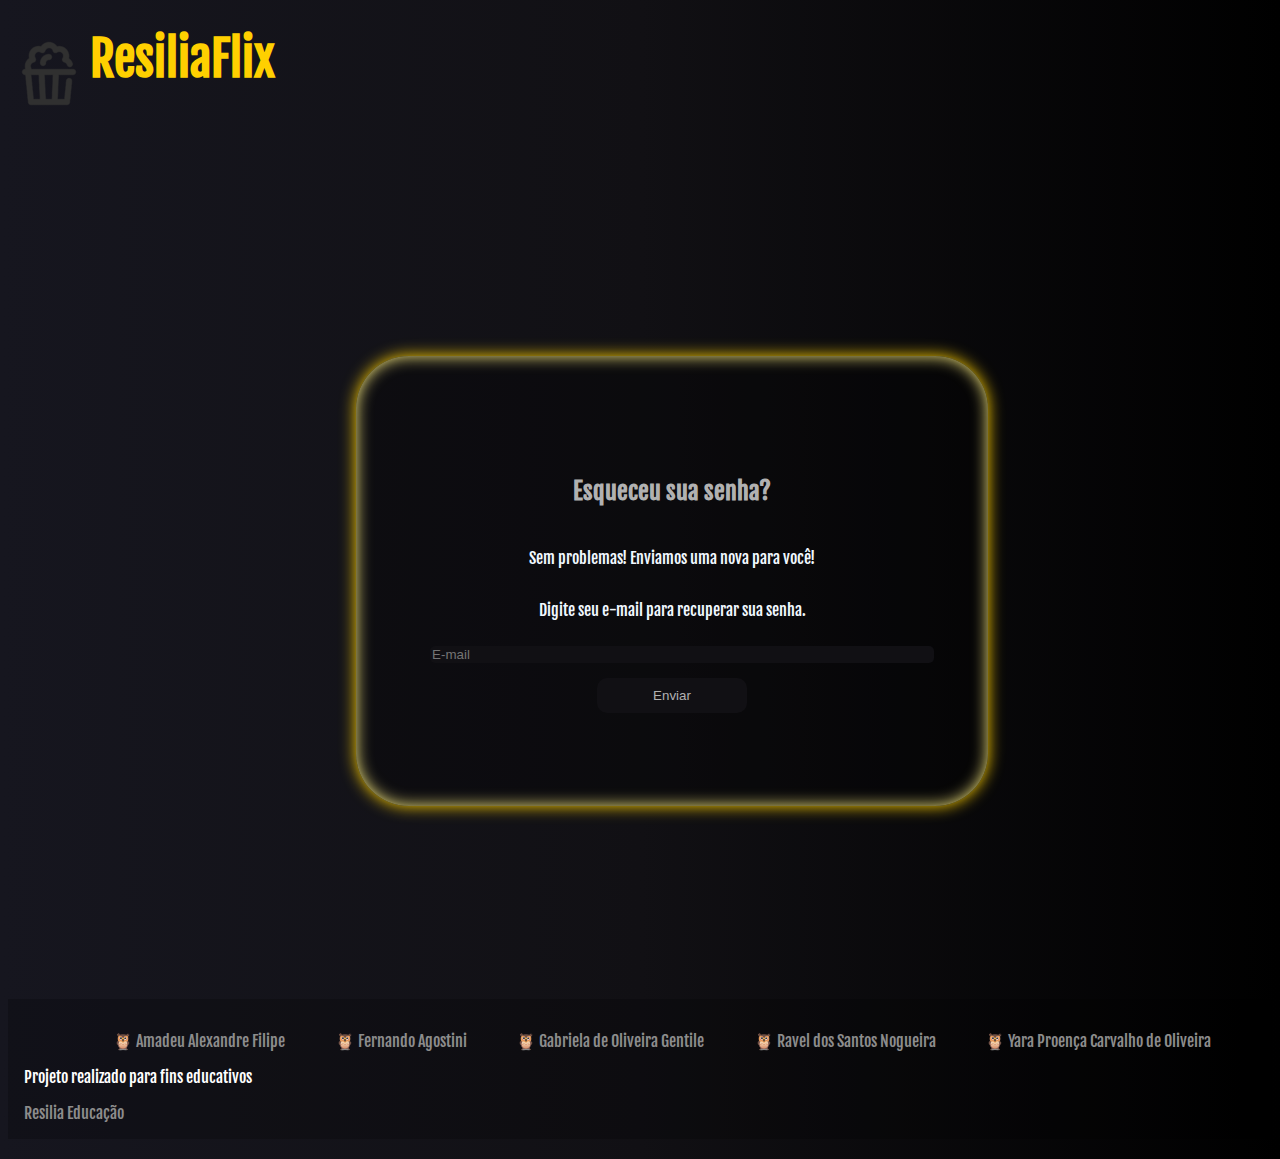
<file: html/passwordRecovery.html>
<!DOCTYPE html>
<html lang="pt-br">

<head>
  <meta charset="UTF-8">
  <meta http-equiv="X-UA-Compatible" content="IE=edge">
  <meta name="viewport" content="width=device-width, initial-scale=1.0">

  <!--Font-->
  <link rel="preconnect" href="https://fonts.googleapis.com">
  <link rel="preconnect" href="https://fonts.gstatic.com" crossorigin>
  <link href="https://fonts.googleapis.com/css2?family=Fjalla+One&display=swap" rel="stylesheet">
  <!--Style-->
  <link href="https://cdn.jsdelivr.net/npm/bootstrap@5.0.2/dist/css/bootstrap.min.css" rel="stylesheet" integrity="sha384-EVSTQN3/azprG1Anm3QDgpJLIm9Nao0Yz1ztcQTwFspd3yD65VohhpuuCOmLASjC" crossorigin="anonymous">
  <link rel="stylesheet" href="../css/passwordRecovery.css">
  <link rel="stylesheet" href="../css/media/passwordRecoveryMedia.css">
  <link rel="stylesheet" href="../css/global.css">
   
  <!--Script-->
  <script src="https://ajax.googleapis.com/ajax/libs/jquery/3.6.0/jquery.min.js" integrity="sha384-vtXRMe3mGCbOeY7l30aIg8H9p3GdeSe4IFlP6G8JMa7o7lXvnz3GFKzPxzJdPfGK" crossorigin="anonymous"></script>
    <script src="https://cdnjs.cloudflare.com/ajax/libs/popper.js/2.6.0/umd/popper.min.js" integrity="sha512-BmM0/BQlqh02wuK5Gz9yrbe7VyIVwOzD1o40yi1IsTjriX/NGF37NyXHfmFzIlMmoSIBXgqDiG1VNU6kB5dBbA==" crossorigin="anonymous"></script>
    <script src="https://cdn.jsdelivr.net/npm/bootstrap@5.1.1/dist/js/bootstrap.min.js" integrity="sha384-skAcpIdS7UcVUC05LJ9Dxay8AXcDYfBJqt1CJ85S/CFujBsIzCIv+l9liuYLaMQ/" crossorigin="anonymous"></script>
    <script src="../Script/apis.js"></script>
  <!--Icon-->
  <link rel="shortcut icon" href="../assets/img/headIcon.png" type="image/x-icon">
  <title>ResiliaFlix | Recuperação de Senha</title>
</head>

<body>
  <header>
    <div class="logo">
      <img class="imgLogo" src="../assets/img/testeIcon.png" alt="">
      <h1 class="h1Logo">
        <a href="../index.html">
          ResiliaFlix
        </a>
      </h1>
    </div>
  </header>

  <!--Formulário recuperação de senha-->
  <main>
    <div class="formDiv">
      <h2>Esqueceu sua senha?</h2>
      <p>Sem problemas! Enviamos uma nova para você!</p>
      <p>Digite seu e-mail para recuperar sua senha.</p>
      <form action="login.html">
        <input type="email" placeholder="E-mail" name="email" id="emailTxt">
        <div class="divButton">
          <a href="./login.html">
            <button id="button">Enviar</button>
          </a>
        </div>
      </form>
    </div>
  </main>

  <!--Footer-->
  <div class="footer">
    <footer class="bg text-center text-lg-start">
      <div>
        <ul>
          <li>
            <a href="https://github.com/amadeual" target="_blank">
              Amadeu Alexandre Filipe
            </a>
          </li>
          <li>
            <a href="https://github.com/FernandoAgostini28" target="_blank">
              Fernando Agostini
            </a>
          </li>
          <li>
            <a href="#" target="_blank">
              Gabriela de Oliveira Gentile
            </a>
          </li>
          <li>
            <a href="https://github.com/nogueiraravel" target="_blank">
              Ravel dos Santos Nogueira
            </a>
          </li>
          <li>
            <a href="https://github.com/YaraProenca" target="_blank">
              Yara Proença Carvalho de Oliveira
            </a>
          </li>
        </ul>

     
        <div class="text-center p-3">
          <p class="footcopy">
            Projeto realizado para fins educativos
          </p>
          <a class="text-white txtNavBar" href="https://www.resilia.com.br/" target="_blank">
            Resilia Educação
          </a>
        </div>
      </div>
    </footer>
  </div>
</body>

</html>
</file>
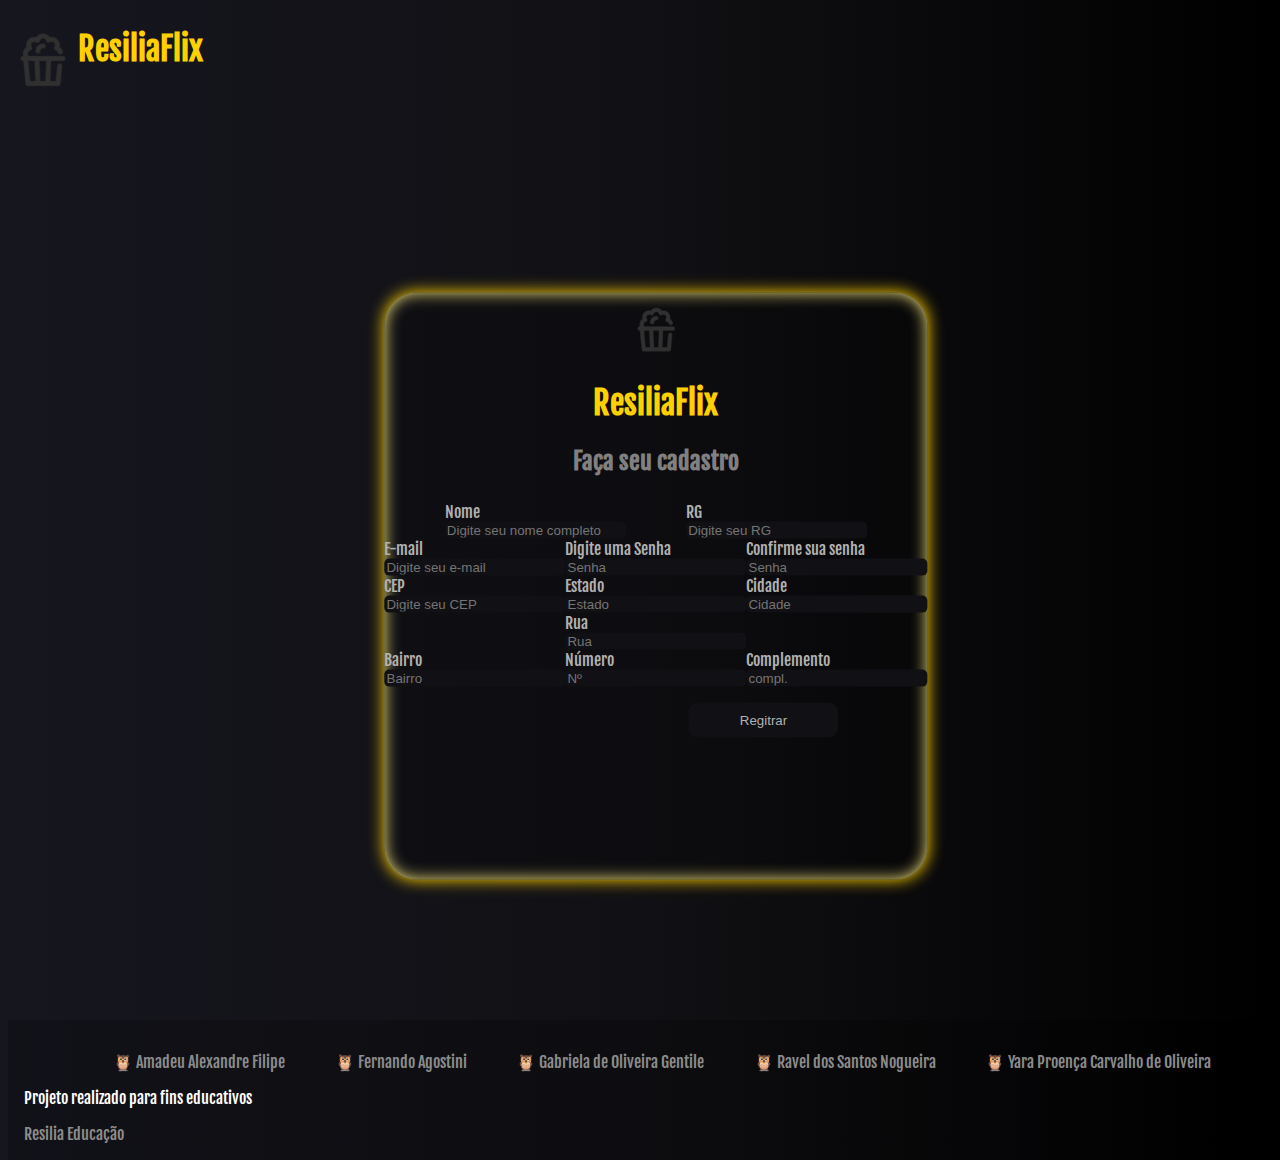
<file: html/registrationForm.html>
<!DOCTYPE html>
<html lang="pt-br">

<head>
  <meta charset="UTF-8">
  <meta http-equiv="X-UA-Compatible" content="IE=edge">
  <meta name="viewport" content="width=device-width, initial-scale=1.0">

  <!--Font-->
  <link rel="preconnect" href="https://fonts.googleapis.com">
  <link rel="preconnect" href="https://fonts.gstatic.com" crossorigin>
  <link href="https://fonts.googleapis.com/css2?family=Fjalla+One&display=swap" rel="stylesheet">
  <!--Style-->
  <link href="https://cdn.jsdelivr.net/npm/bootstrap@5.0.2/dist/css/bootstrap.min.css" rel="stylesheet" integrity="sha384-EVSTQN3/azprG1Anm3QDgpJLIm9Nao0Yz1ztcQTwFspd3yD65VohhpuuCOmLASjC" crossorigin="anonymous">
  <link rel="stylesheet" href="../css/registrationForm.css">
  <link rel="stylesheet" href="../css/media.css">
  <link rel="stylesheet" href="../css/global.css">
  <!--Script-->
  <script src="https://ajax.googleapis.com/ajax/libs/jquery/3.6.0/jquery.min.js" integrity="sha384-vtXRMe3mGCbOeY7l30aIg8H9p3GdeSe4IFlP6G8JMa7o7lXvnz3GFKzPxzJdPfGK" crossorigin="anonymous"></script>
  <script src="https://cdnjs.cloudflare.com/ajax/libs/popper.js/2.6.0/umd/popper.min.js" integrity="sha512-BmM0/BQlqh02wuK5Gz9yrbe7VyIVwOzD1o40yi1IsTjriX/NGF37NyXHfmFzIlMmoSIBXgqDiG1VNU6kB5dBbA==" crossorigin="anonymous"></script>
  <script src="https://cdn.jsdelivr.net/npm/bootstrap@5.1.1/dist/js/bootstrap.min.js" integrity="sha384-skAcpIdS7UcVUC05LJ9Dxay8AXcDYfBJqt1CJ85S/CFujBsIzCIv+l9liuYLaMQ/" crossorigin="anonymous"></script>
  <script src="../Script/apicep.js" defer></script>
  <script src="../Script/cadastroLogin.js" defer></script>
  <!--Icon-->
  <link rel="shortcut icon" href="../assets/img/headIcon.png" type="image/x-icon">
  <title>ResiliaFlix | Cadastro</title>
</head>

<body>
  <header>
    <div class="logo1">
      <img class="imgLogo1" src="../assets/img/testeIcon.png" alt="">
      <h1 class="h1Logo1">
        <a href="../index.html">
          ResiliaFlix
        </a>
      </h1>
    </div>
  </header>

  <!--Form de Registro-->
  <main>
    <div class="row mb-5 justify-content-center box">
      <div class="col-sm-12 col-md-10 col-lg-8 innerBox">
        <div class="col-sm-12 col-md-10 col-lg-8 registrerForm">
          <form action="login.html" method="GET">
            <div class="logo">
              <img class="imgLogo" src="../assets/img/testeIcon.png" alt="">
              <h1 class="h1">
                <a href="../index.html">
                  ResiliaFlix
                </a>
              </h1>
              <p class="pRegister">
                Faça seu cadastro
              </p>
            </div>

            <div class="form-row first">
              <div class="form-group col-sm-6">
                <label for="nameTxt">Nome</label>
                <input type="text" placeholder="Digite seu nome completo" class="form-control" id="nameTxt">
              </div>
              <div class="form-group col-sm-3">
                <label for="rgNumber">RG</label>
                <input type="text" placeholder="Digite seu RG" name="RG" class="form-control" id="rgNumber">
              </div>
            </div>

            <div class="form-row second">
              <div class="form-group col-sm-4">
                <label for="emailTxt">E-mail</label>
                <input type="email" placeholder="Digite seu e-mail" name="email" class="form-control" id="emailTxt">
              </div>
              <div class="form-group col-sm-2">
                <label for="senhaNumber">Digite uma Senha</label>
                <input type="password" placeholder="Senha" class="form-control" id="senhaNumber"  autocomplete="off" required>
              </div>
              <div class="form-group col-sm-2">
                <label for="senhaNumber">Confirme sua senha</label>
                <input type="password" placeholder="Senha" class="form-control" id="senhaNumberConfirm" autocomplete="off" required>
              </div>
            </div>

            <div class="form-row third">
              <div class="form-group">
                <label for="cepNumber">CEP</label>
                <input type="text" placeholder="Digite seu CEP" class="form-control" id="cepNumber" autocomplete="off">
              </div>

              <div class="form-group">
                <label for="estadoTxt">Estado</label>
                <input type="text" placeholder="Estado" class="form-control" id="estadoTxt" autocomplete="off">
              </div>
              <div class="form-group">
                <label for="cidadeTxt">Cidade</label>
                <input type="text" placeholder="Cidade" class="form-control" id="cidadeTxt" autocomplete="off">
              </div>
            </div>


            <div class="form-row fourth">
              <div class="form-group col-sm-10">
                <label for="ruaText">Rua</label>
                <input type="text" placeholder="Rua" class="form-control" id="ruaText" autocomplete="off">
              </div>
            </div>

            <div class="form-row fifth">
              <div class="form-group">
                <label for="bairroTxt">Bairro</label>
                <input type="text" placeholder="Bairro" class="form-control" id="bairroTxt" autocomplete="off">
              </div>
              <div class="form-group">
                <label for="numNumber">Número</label>
                <input type="text" placeholder="Nº" class="form-control" id="numNumber" autocomplete="off">
              </div>
              <div class="form-group">
                <label for="complNumber">Complemento</label>
                <input type="text" placeholder="compl." class="form-control" id="complNumber" autocomplete="off">
              </div>
            </div>
            <div class="form-row divButton">
              <div class="col-sm-1">
                <a href="./login.html">
                  <button id="button">Regitrar</button>
                </a>
              </div>

            </div>
          </form>
        </div>



      </div>
    </div>
    </div>
  </main>



  <!--Footer-->
  <div class="footer">
    <footer class="bg text-center text-lg-start">
      <div>
        <ul>
          <li>
            <a href="https://github.com/amadeual" target="_blank">
              Amadeu Alexandre Filipe
            </a>
          </li>
          <li>
            <a href="https://github.com/FernandoAgostini28" target="_blank">
              Fernando Agostini
            </a>
          </li>
          <li>
            <a href="#" target="_blank">
              Gabriela de Oliveira Gentile
            </a>
          </li>
          <li>
            <a href="https://github.com/nogueiraravel" target="_blank">
              Ravel dos Santos Nogueira
            </a>
          </li>
          <li>
            <a href="https://github.com/YaraProenca" target="_blank">
              Yara Proença Carvalho de Oliveira
            </a>
          </li>
        </ul>

        <div class="text-center p-3">
          <p class="footcopy">
            Projeto realizado para fins educativos
          </p>
          <a class="text-white reTxt" href="https://www.resilia.com.br/" target="_blank">
            Resilia Educação
          </a>
        </div>
      </div>
    </footer>
  </div>
</body>

</html>
</file>
<file: css/style.css>
body {
  background: #0f0c29;
  background: -webkit-linear-gradient(to right, #16161f, #111014, #000000);
  background: linear-gradient(to right, #16161f, #111014, #000000);
}

.logoTxt {
  font-size: 2rem;
  color: #ffd000 !important;
}

.logoTxt:hover {
  transform: scale(1.1);
  transition: 0.6s;
  transition-delay: 8ms;
  color: #8c8c8c !important;
}

.logoIcon {
  width: 40px;
  margin: 5px;
}

.navFont {
  font-family: "Fjalla One", sans-serif;
  font-size: 25px;
}

.container-fluid {
  padding-left: 0;
  padding-right: 0;
}

.txtNavBar {
  color: #8c8c8c !important;
}

.txtNavBar:hover {
  color: #ffd000 !important;
}

.myBtn {
  border-color: #ffd000;
  color: #ffd000;
  border-radius: 10px;
}

.myBtn:hover {
  background-color: #ffd000;
  border-color: #b1b1b1;
}
.aRes {
  text-decoration: none;
  color: #ffd000;
}

.aRes:hover {
  color: #111014;
}

.carouselImg {
  height: 800px;
}

.bg {
  background-color: rgba(0, 0, 0, 0.2);
  padding: 1rem;
}

img {
  display: block;
}

.section {
  border-top: 8px solid #111014;
  background-color: #000000;
  padding: 4rem 0;
  color: antiquewhite;
  text-align: center;
}

.section3 {
  border-top: 8px solid #111014;
  border-bottom: 8px solid #111014;
  background-color: #000000;
  padding: 4rem 0;
  color: antiquewhite;
  text-align: center;
}

.section h1,
h2,
h3 {
  font-size: 2.5rem;
  margin-bottom: 2%;
}

.section p {
  font-size: 1.5rem;
}

.h3Section{
  font-size: 2.5rem
}

.p3Section{
  font-size: 1.5rem;
}

.container {
  max-width: 1130px;
  margin: 0 auto;
}

.grid {
  display: grid;
  grid-template-columns: 2fr 1fr;
  align-items: center;
}

.grid2 {
  display: grid;
  grid-template-columns: 1fr 2fr;
  align-items: center;
}

.imgTv {
  position: relative;
}

.imgTv img {
  position: relative;
  z-index: 1;
}

.videoHome {
  position: absolute;
  top: 20%;
  left: 13%;
}

.videoHome2 {
  width: 420px;
  position: absolute;
  top: 10%;
  right: 18%;
}

.imgUpAnimation .gif::after {
  width: 3em;
  height: 3em;
  outline: 2px solid #000;
  outline-offset: -2px;
  display: block;
  background: url(../assets/img/download-icon.gif) center center no-repeat;
  -moz-background-size: 100%;
  background-size: 100%;
  content: "";
  -webkit-box-flex: 0;
  -moz-box-flex: 0;
  -ms-flex-positive: 0;
  flex-grow: 0;
  -webkit-flex-shrink: 0;
  -ms-flex-negative: 0;
  flex-shrink: 0;
  margin: 0 50%;
}

.imgUpAnimation {
  position: absolute;
  z-index: 1;
  left: 40%;
  bottom: 8%;
  -webkit-transform: translateX(-50%);
  -moz-transform: translateX(-50%);
  -ms-transform: translateX(-50%);
  -o-transform: translateX(-50%);
  transform: translateX(-50%);
  margin: 0 auto;
  background: #000;
  display: -webkit-box;
  display: -webkit-flex;
  display: -moz-box;
  display: -ms-flexbox;
  display: flex;
  -webkit-box-align: center;
  -webkit-align-items: center;
  -moz-box-align: center;
  -ms-flex-align: center;
  align-items: center;
  width: 100%;
  min-width: 15em;
  padding: 0.25em 0.65em;
  border: 2px solid rgba(255, 255, 255, 0.25);
  -webkit-box-shadow: 0 0 2em 0 #000;
  -moz-box-shadow: 0 0 2em 0 #000;
  box-shadow: 0 0 2em 0 #000;
  -webkit-border-radius: 0.75em;
  -moz-border-radius: 0.75em;
  border-radius: 0.75em;
}

.divTxtImg {
  display: flex;
  flex-direction: column;
  align-items: flex-start;
}

.cardDivAnimation {
  margin: 0 1em 0 0;
  -webkit-box-flex: 0;
  -webkit-flex-grow: 0;
  -moz-box-flex: 0;
  -ms-flex-positive: 0;
  flex-grow: 0;
  -webkit-flex-shrink: 0;
  -ms-flex-negative: 0;
  flex-shrink: 0;
}

.imgUpAnimation .cardDivAnimation .divAnimationTxt {
  -webkit-box-flex: 1;
  -webkit-flex-grow: 1;
  -moz-box-flex: 1;
  -ms-flex-positive: 1;
  flex-grow: 1;
  -webkit-flex-shrink: 1;
  -ms-flex-negative: 1;
  flex-shrink: 1;
  margin: 0.3em 0;
}

.divAnimationTxt2 {
  color: #0071eb;
  font-size: 0.9em;
  margin-top: 5px;
  font-weight: 400;
}

ul {
  display: flex;
  flex-wrap: wrap;
  justify-content: space-evenly;
}

li {
  list-style: none;
  padding: 0;
  margin: 0;
  padding-left: 1rem;
  text-indent: -0.7rem;
}

.list::before {
  content: "🦉";
}

.myA {
  text-decoration: none;
  color: #8c8c8c;
}

.myA:hover {
  color: orangered;
}

#resiliaA {
  color: aliceblue !important;
  font-weight: bold;
}

#resiliaA:hover {
  color: #ffd000 !important;
}

.footer {
  grid-area: footer;
}

.footcopy {
  color: white;
}
</file>
<file: css/media/stylemedia.css>
@media (max-width: 770px) {
  .carouselImg {
    object-position: 0 20%;
    height: 300px;
    object-fit: cover;
  }

  .container {
    margin-left: 0;
    margin-right: 0;
  }

  .grid {
    display: grid;
    grid-template-columns: auto;
    grid-auto-rows: auto auto;
    justify-items: center;
  }

  .grid2 {
    display: grid;
    grid-template-columns: auto;
    grid-auto-rows: auto auto;
    justify-items: center;
  }

  .imgTv img {
    position: relative;
    z-index: 1;
    overflow: hidden;
    width: 300px;
  }
  .darkImgPoster{
    width: 10rem;
  }

  .videoHome2 {
    width: 189px;
  }

  .videoHome {
    width: 221px;
  }

  .section h1,
  h2,
  h3 {
    font-size: 2.5rem;
    margin-bottom: 3%;
  }

  .section p {
    font-size: 1.5rem;
  }
  .divTxtImg{
    margin-left: 2rem;
  }

  .imgUpAnimation {
    left: 50%;
    width: 21rem;
    height: 7rem;
    bottom: 8%;
  }

  .divAnimationTxt {
    font-size: 0.9em;
  }

  .divAnimationTxt2 {
    font-size: 0.7em;
  }

  .imgUpAnimation .gif::after {
    margin: 0;
  }
}
</file>
<file: css/contacts.css>
body{
  grid-template-areas:
    "header"
    "main"
    "footer";
  grid-template-columns: auto;
  grid-template-rows: 15% 100vh auto;
}


.logo {
  display: flex;
  flex-wrap: nowrap;
  justify-content: flex-start;
  align-items: flex-end;
}

.imgLogo {
  margin: 5px 5px 0 5px;
  padding: 5px 0 0 0;
  width: 80px;
}

.h1Logo>a {
  color: #ffd000;
  font-size: 3rem;
  padding: 5px 0;
}

.h1Logo>a:hover{
  color: #b1b1b1;
  transition: 0.40s;
  transition-delay: 15ms;
}

.members {
  display: grid;
  grid-template-columns: 1fr 1fr 1fr 1fr 1fr;
  grid-template-rows: 33.33% 33.33% 33.33%;
  height: calc(100vh - 10%);
  justify-items: center;
  align-items: center;
  padding: 2%;
}

.imgDiv1{
  grid-column: 1;
  grid-row: 1;
}

.imgDiv2:nth-child(2){
  grid-column: 3;
  grid-row: 2;
}

.imgDiv3:nth-child(3){
  grid-column: 5;
  grid-row: 1;
}

.imgDiv4:nth-child(4){
  grid-column: 1;
  grid-row: 3;
}

.imgDiv5:nth-child(5){
  grid-column: 5;
  grid-row: 3;
  cursor: pointer;
}

img:hover{
  transition: 0.6s;
  transition-delay: 8ms;
  transform: scale(1.1);
}
</file>
<file: css/media.css>
@media(min-width:2000px){

  .carouselImg{
    object-position: 0 20%;
    height: 900px;
  }
}
</file>
<file: css/global.css>
/* Estilização da cor de fundo, body geral */
body {
  display: grid;
  background: #0f0c29;
  background: -webkit-linear-gradient(to right, #1d1d24, #111014, #000000);
  background: linear-gradient(to right, #16161f, #111014, #000000);
  font-family: "Fjalla One", sans-serif;
}

/* Estilização do footer */

.bg {
  background-color: rgba(0, 0, 0, 0.2);
  padding: 1rem;
}

ul {
  display: flex;
  flex-wrap: wrap;
  justify-content: space-evenly;
}

li {
  list-style: none;
  padding: 0;
  margin: 0;
  padding-left: 1rem;
  text-indent: -0.7rem;
}

li::before {
  content: "🦉";
}

a {
  text-decoration: none;
  color: #8c8c8c;
}

a:hover {
  color: orangered;
}

#resiliaA:hover {
  color: #ffd000 !important;
}
.footer {
  grid-area: footer;
}

.footcopy {
  color: white;
}
</file>
<file: css/login.css>
body {
  grid-template-areas:
    "nav"
    "main"
    "footer";
  grid-template-columns: auto;
  grid-template-rows: 8% 78vh auto;
}

.logo {
  display: flex;
  flex-wrap: nowrap;
  justify-content: flex-start;
  align-items: flex-end;
}

.imgLogo {
  margin: 5px 5px 0 5px;
  padding: 5px 0 0 0;
}

.h1Logo > a {
  color: #ffd000;
  font-size: 3rem;
  padding: 5px 0;
}

.h1Logo > a:hover {
  color: #b1b1b1;
  transition: 0.25s;
}

.boxLogin {
  display: grid;
  justify-items: center;
  align-items: center;
  align-content: center;
  grid-auto-columns: auto;
}

.innerBox {
  display: grid;
  background: rgba(0, 0, 0, 0.2);
  box-shadow: inset 0 0 1em #faec7f, 0 0 1em #ffd000;
  border-radius: 35px;
  width: 30%;
  justify-items: center;
}

.login {
  text-align: center;
}

.login h1 {
  color: #b1b1b1;
  text-transform: uppercase;
  font-weight: 500;
  margin-top: 1rem;
}

.login input[type="text"],
.login input[type="password"] {
  border: 0;
  background: none;
  display: block;
  margin: 20px auto;
  text-align: center;
  border: 2px solid #ffd000;
  padding: 14px 10px;
  width: 200px;
  outline: none;
  color: #b1b1b1;
  border-radius: 24px;
  transition: 0.25s;
}

.login input[type="text"]:focus,
.login input[type="password"]:focus {
  width: 280px;
  border-color: #ffd000;
}

#loginUserBtn {
  padding: 10px 30px 10px 30px;
  color: #ffd000;
  margin: 0.9rem;
  background-color: rgba(0, 0, 0, 0.2);
  border-radius: 24px;
  border-color: #ffd000;
}

#loginUserBtn:hover {
  color: #16161f;
  background: #ffd000;
  transform: scale(1.1);
  transition: 0.6s;
  transition-delay: 8ms;
}

.login-senha {
  color: #b1b1b1;
  align-items: center;
  left: 40%;
}

.aLogin {
  text-decoration: none;
  color: #b1b1b1;
}

.aLogin:hover {
  color: #ffd000;
}

.footlogin {
  grid-area: footer;
}
</file>
<file: css/media/loginMedia.css>
@media (max-width: 1024px) {
  body {
    grid-template-rows: 8% 100vh auto;
  }
  .innerBox {
    width: 80%;
    height: 38rem;
    justify-items: center;
  }

  .login h1 {
    font-size: 5em;
  }

  .login input[type="text"],
  .login input[type="password"] {
    width: 400px;
    font-size: 3em;
  }

  #login {
    padding: 15px 35px 15px 35px;
    border-radius: 34px;
    font-size: 2em;
  }

  .login-senha {
    font-size: 2em;
  }
}

@media (max-width: 700px) {
  .innerBox {
    /* width: 40%; */
    height: 25rem;
    justify-items: center;
    display: grid;

    width: 100%;
    justify-items: center;
  }
  .boxLogin {
    display: grid;
    justify-items: center;
    align-content: center;
    grid-auto-columns: auto;
  }

  .login h1 {
    font-size: 2em;
  }

  .login input[type="text"],
  .login input[type="password"] {
    width: 200px;
    font-size: 1em;
  }

  #login {
    padding: 15px 35px 15px 35px;
    border-radius: 34px;
    font-size: 1em;
  }

  .login-senha {
    font-size: 1em;
  }
}
</file>
<file: css/movieResults.css>
body {
  background: #0f0c29;
  background: -webkit-linear-gradient(to right, #16161f, #111014, #000000);
  background: linear-gradient(to right, #16161f, #111014, #000000);
}

.logoTxt {
  font-size: 2rem;
  color: #ffd000 !important;
}

.logoTxt:hover {
  transform: scale(1.1);
  transition: 0.6s;
  transition-delay: 8ms;
  color: #8c8c8c !important;
}

.logoIcon {
  width: 40px;
  margin: 5px;
}

.navFont {
  font-family: "Fjalla One", sans-serif;
  font-size: 25px;
}

.txtNavBar {
  color: #8c8c8c !important;
}

.txtNavBar:hover {
  color: #ffd000 !important;
}

.myBtn {
  border-color: #ffd000;
  color: #ffd000;
  border-radius: 10px;
}

.myBtn:hover {
  background-color: #ffd000;
  border-color: #b1b1b1;
  color: #111014;
}

.myInput {
  border: 0;
  outline: none;
  display: block;
  border-radius: 5px;
  color: #b1b1b1;
  background-color: #111014;
}

.bg {
  background-color: rgba(0, 0, 0, 0.2);
  padding: 1rem;
}

.mainBox {
  display: flex;
  height: 600px;
  align-items: center;
  flex-direction: column;
  flex-wrap: wrap;
  justify-content: center;
}

.divBox {
  display: flex;
  background-color: rgba(0, 0, 0, 0.2);
  box-shadow: inset 0 0 1em #faec7f, 0 0 1em #f8d63e;
  width: 90%;
  height: 80%;
  border-radius: 50px;
}

.imgDiv {
  display: flex;
  width: 50%;
  margin: 1%;
  flex-direction: column;
  flex-wrap: wrap;
  align-content: center;
  justify-content: center;
  position: relative; 
}

.imgMovieRes{
  position: absolute;
  left: 10%;
  width: 70%;
  height: 80%;
  object-fit: cover;
  border-radius: 35px;
}

.movieInfo {
  text-align: center;
  width: 50%;
  margin: 3%;
  display: flex;
  flex-direction: column;
  flex-wrap: wrap;
  justify-content: center;
  align-items: center;
}

.movieInfo>h2{
  color: #8c8c8c;
  font-size: 2.5rem;
  font-weight: bold;
  margin: 2%;
}

.movieInfo>p{
  color:#faec7f;
  font-weight: bold;
}

ul {
  display: flex;
  flex-wrap: wrap;
  justify-content: space-evenly;
}

li {
  list-style: none;
  padding: 0;
  margin: 0;
  padding-left: 1rem;
  text-indent: -0.7rem;
}

.list::before {
  content: "🦉";
 
}

.myA {
  text-decoration: none;
  color: #8c8c8c;
}

.myA:hover {
  color: orangered;
}

#resiliaA{
  color: aliceblue !important;
  font-weight: bold;
}

#resiliaA:hover{
  color: #ffd000 !important;
}

.footer {
  grid-area: footer;
}

.footcopy {
  color: white;
}
 /*==================================================editar 

 main{
  width: min(80vw, 960px); 
  margin: auto;
}

.detalhes{
  color:#faec7f;
  font-weight: bold;
  display: grid;
  grid-template-columns: repeat(2, 1fr);
  padding-top: 40px;
  gap: 10px;  
}


section img{
  width: 100%;
}
.detalhes-info{
  color:#faec7f;
  font-weight: bold;
  display: grid;
  grid-template-columns: repeat(2, 1fr);
  line-height: 1rem;
  

}
@media (max-width: 800px) {
  .detalhes{        
      grid-template-columns: repeat(1, 1fr);
        
  }

  section img{
      width: 100%;
     
  }
}

.detalhes-footer{
  display: flex;
  justify-content:space-between;
  align-items: center;
  flex-wrap: wrap;
  
}

@media (max-width: 600px) {
  .detalhes{        
      grid-template-columns: repeat(1, 1fr);
        
  }

  .detalhes-info{
      
      grid-template-columns: repeat(1, 1fr); 
      margin-bottom: 0;   
  
  }

  section img{
      width: 100%;
     
  }
}

@media (max-width: 600px) {
  .detalhes-footer{
     flex-wrap: wrap;
     
      
  }

  .detalhes-footer button{
      margin-bottom: 5px;
      display: block;
      width: 100%;
  }
  
}*/
</file>
<file: css/movieSearch.css>
body {
  background: #0f0c29;
  background: -webkit-linear-gradient(to right, #16161f, #111014, #000000);
  background: linear-gradient(to right, #16161f, #111014, #000000);
  font-family: "Fjalla One", sans-serif;
}

.logoTxt {
  font-size: 2rem;
  color: #ffd000 !important;
}

.logoTxt:hover{
  transform: scale(1.1);
  transition: 0.6s;
  transition-delay: 8ms;
  color: #8c8c8c !important;
}

.logoIcon {
  width: 40px;
  margin: 5px;
}

.navFont {
  font-family: "Fjalla One", sans-serif;
  font-size: 25px;
}

.txtNavBar {
  color: #8c8c8c !important;
}

.txtNavBar:hover {
  color: #ffd000 !important;
}

.logoIcon {
  width: 40px;
  margin: 5px;
}

.searchDivForm {
  width: 100%;
  display: flex;
  flex-direction: column;
  flex-wrap: nowrap;
  align-content: stretch;
  justify-content: flex-end;
  align-items: baseline;
}

.myBtn {
  border-color: #ffd000;
  color: #ffd000;
  border-radius: 10px;
}

.myBtn:hover {
  background-color: #ffd000;
  border-color: #b1b1b1;
  color: #111014;
}

.myInput {
  border: 0;
  outline: none;
  display: block;
  border-radius: 5px;
  color: #b1b1b1;
  background-color: #111014;
}

main {
  width: 100%;
  min-height: 80vh;
  overflow: hidden;
  padding: 2rem;
  display: flex;
  align-items: center;
  justify-content: center;
}

.searchDivBox {
  display: flex;
  flex-direction: column;
  flex-wrap: nowrap;
  align-items: center;
}

.boxForm {
  display: flex;
  display: flex;
  flex-direction: row;
  flex-wrap: nowrap;
}

div > h1 {
  font-size: 3rem;;
  color: #b1b1b1;
  padding: 5px;
}

.bg {
  background-color: rgba(0, 0, 0, 0.2);
  padding: 1rem;
}

input {
  width: 300px;
  background-color: #3a383d;
  border: 0;
  outline: none;
  display: block;
  padding: 15px;
  border-radius: 5px;
  color: #b1b1b1;
}

.button {
  display: flex;
  justify-content: center;
  align-items: center;
  background-color: #ffd000;
  width: 60px;
  margin: 2px;
  border: #111014;
  border-radius: 10px;
  cursor: pointer;
}

.button:hover{
  transform: scale(1.1);
  transition: 0.4s;
  transition-delay: 8ms;
}

section.movieRes {
  display: flex;
  justify-content: center;
}

.boxMovies {
  display: flex;
  flex-direction: row;
  flex-wrap: wrap;
  justify-content: space-around;
  margin-bottom: 10%;
}

.moviesPic {
  background-color: #ffd000;
  width: 270px;
  height: 400px;
  border-radius: 58px;
  padding: 15px;
  margin: 15px;
  transition: 0.4s;
  cursor: pointer;
}

#movieRes{
  width: 100%;
  height: 75%;
  border-radius: 50px;
  object-fit: cover;
}

h3{
  margin-top: 3%;
  text-align: center;
  font-size: 1.5rem;
}

h3:hover{
  color: #111014;
}

.moviesPic:hover{
  transform: scale(1.1);
}

ul {
  display: flex;
  flex-wrap: wrap;
  justify-content: space-evenly;
}

li {
  list-style: none;
  padding: 0;
  margin: 0;
  padding-left: 1rem;
  text-indent: -0.7rem;
}

.list::before {
  content: "🦉";
}

a {
  text-decoration: none;
  color: #8c8c8c;
}

a:hover {
  color: orangered;
}

.footer {
  grid-area: footer;
}

.footcopy {
  color: white;
}
</file>
<file: css/passwordRecovery.css>
body {
  grid-template-areas:
    "header"
    "main"
    "footer";
  grid-template-columns: auto;
  grid-template-rows: 8% 100vh auto;
}

.logo {
  display: flex;
  flex-wrap: nowrap;
  justify-content: flex-start;
  align-items: flex-end;
}

.imgLogo {
  margin: 5px 5px 0 5px;
  padding: 5px 0 0 0;
}

.h1Logo>a {
  color: #ffd000;
  font-size: 3rem;
  padding: 5px 0;
}

.h1Logo>a:hover{
  color: #b1b1b1;
  transition: 0.25s;
}

main{
  grid-area: main;
  width: 100%;
  min-height: 100vh;
  overflow: hidden;
  padding: 2rem;
  display: flex;
  align-items: center;
  justify-content: center;
}

.formDiv {
  position: relative;
  width: 50%;
  max-width: 1020px;
  height: 50%;
  background-color: rgba(0,0,0,0.3);
  box-shadow: inset 0 0 1em #faec7f, 0 0 1em #FFD000;
  border-radius: 3.3rem;
  display: flex;
  flex-direction: column;
  flex-wrap: nowrap;
  align-content: center;
  align-items: center;
  justify-content: center;
}

div>h2{
  color: #b1b1b1;
  padding: 1%;
}

div>p{
  color: aliceblue;
}

input#emailTxt {
  width: 500px;
  margin: 2%;
  border: 0;
  outline: none;
  display: block;
  border-radius: 5px;
  color: #b1b1b1;
  background-color: #111014;
}

.divButton {
  display: flex;
  justify-content: center;
  margin-top: 3%;
}

#button{
  background-color: #111014;
  border:0; 
  border-radius: 10px;
  width: 150px;
  color: #b1b1b1;  
  padding: 10px;  
}

#button:hover{
  box-shadow: inset 0 0 1em #faec7f, 0 0 1em #FFD000;
}
</file>
<file: css/media/passwordRecoveryMedia.css>
@media (max-width: 1024px) {
  .formDiv {
    width: 80%;
  }

  div > h2 {
    padding: 0;
    font-size: 4em;
  }

  div > p {
    font-size: 20px;
  }

  input#emailTxt {
    width: 600px;
    padding: 2%;
    margin: 3%;
    border-radius: 10px;
  }

  .divButton {
    margin-top: 5%;
  }

  #button {
    margin: 5%;
    padding: 15px;
  }
}
</file>
<file: css/registrationForm.css>
* {
  text-decoration: none !important;
  list-style: none;
}
body {
  display: grid;
  grid-template-areas:
    "header"
    "main"
    "footer";
  grid-template-columns: auto;
  grid-template-rows: 10% 100vh auto;
  background-color: #111014;
}

main {
  width: 100%;
  min-height: 100vh;
  overflow: hidden;
  padding: 1rem;
  display: flex;
  align-items: center;
  justify-content: center;
}

.logo1 {
  display: flex;
  flex-wrap: nowrap;
  justify-content: flex-start;
  align-items: flex-end;
}

.imgLogo1 {
  width: 60px;
  margin: 5px 5px 0 5px;
  padding: 5px 0 0 0;
}

.h1Logo1 > a {
  color: #ffd000;
  font-size: 2rem;
  padding: 5px 0;
}

.h1Logo1 > a:hover {
  transform: scale(1.1);
  transition: 0.6s;
  transition-delay: 8ms;
  color: #8c8c8c;
}

.formSize {
  width: 1000px;
}

.box {
  color: #b1b1b1;
  position: relative;
  width: 100%;
  max-width: 1200px;
  height: 700px;
}

.innerBox {
  position: absolute;
  width: calc(100% - 4.1rem);
  height: calc(100% - 4.1rem);
  top: 50%;
  left: 50%;
  transform: translate(-50%, -50%);
}

.registrerForm {
  position: absolute;
  height: calc(100% - 3rem);
  top: 50%;
  left: 50%;
  transform: translate(-50%, -50%);
  background-color: rgba(0, 0, 0, 0.2);
  border-radius: 2rem;
  box-shadow: inset 0 0 1em #faec7f, 0 0 1em #ffd000;
}

.logo {
  display: flex;
  flex-direction: column;
  flex-wrap: nowrap;
  justify-content: center;
  align-items: center;
  align-content: stretch;
  margin: 0.5rem;
}

.logo > p {
  color: grey;
}

.imgLogo {
  width: 50px;
  padding: 5px;
}

.h1 > a {
  color: #ffd000;
}

.h1 > a:hover {
  color: #b1b1b1;
}

.pRegister {
  font-weight: bold;
  margin-top: 0;
  margin-bottom: 1rem;
  padding: 2px;
  font-size: 1.5rem;
}

.first {
  display: flex;
  flex-direction: row;
  flex-wrap: wrap;
  /* margin: 1%; */
  /* align-items: center; */
  justify-content: space-evenly;
}

.second {
  display: flex;
  flex-direction: row;
  flex-wrap: wrap;
  /* margin: 1%; */
  /* align-items: center; */
  justify-content: space-evenly;
}

.third {
  display: flex;
  flex-direction: row;
  flex-wrap: wrap;
  /* margin: 1%; */
  /* align-items: center; */
  justify-content: space-evenly;
}

.fourth {
  display: flex;
  flex-direction: row;
  flex-wrap: wrap;
  /* margin: 1%; */
  /* align-items: center; */
  justify-content: space-evenly;
}

.fifth {
  display: flex;
  flex-direction: row;
  flex-wrap: wrap;
  /* margin: 1%; */
  /* align-items: center; */
  justify-content: space-evenly;
}

.box input[type="text"],
.box input[type="password"],
.box input[type="email"] {
  border: 0;
  outline: none;
  display: block;
  border-radius: 5px;
  color: #b1b1b1;
  background-color: #111014;
}

.divButton {
  align-items: center;
  margin-left: 19rem;
  margin-top: 1rem;
  flex-direction: column;
}

#button {
  background-color: #111014;
  border: 0;
  border-radius: 10px;
  width: 150px;
  color: #b1b1b1;
  padding: 10px;
}

#button:hover {
  box-shadow: inset 0 0 1em #ffffff, 0 0 1em #ffd000;
}
</file>
